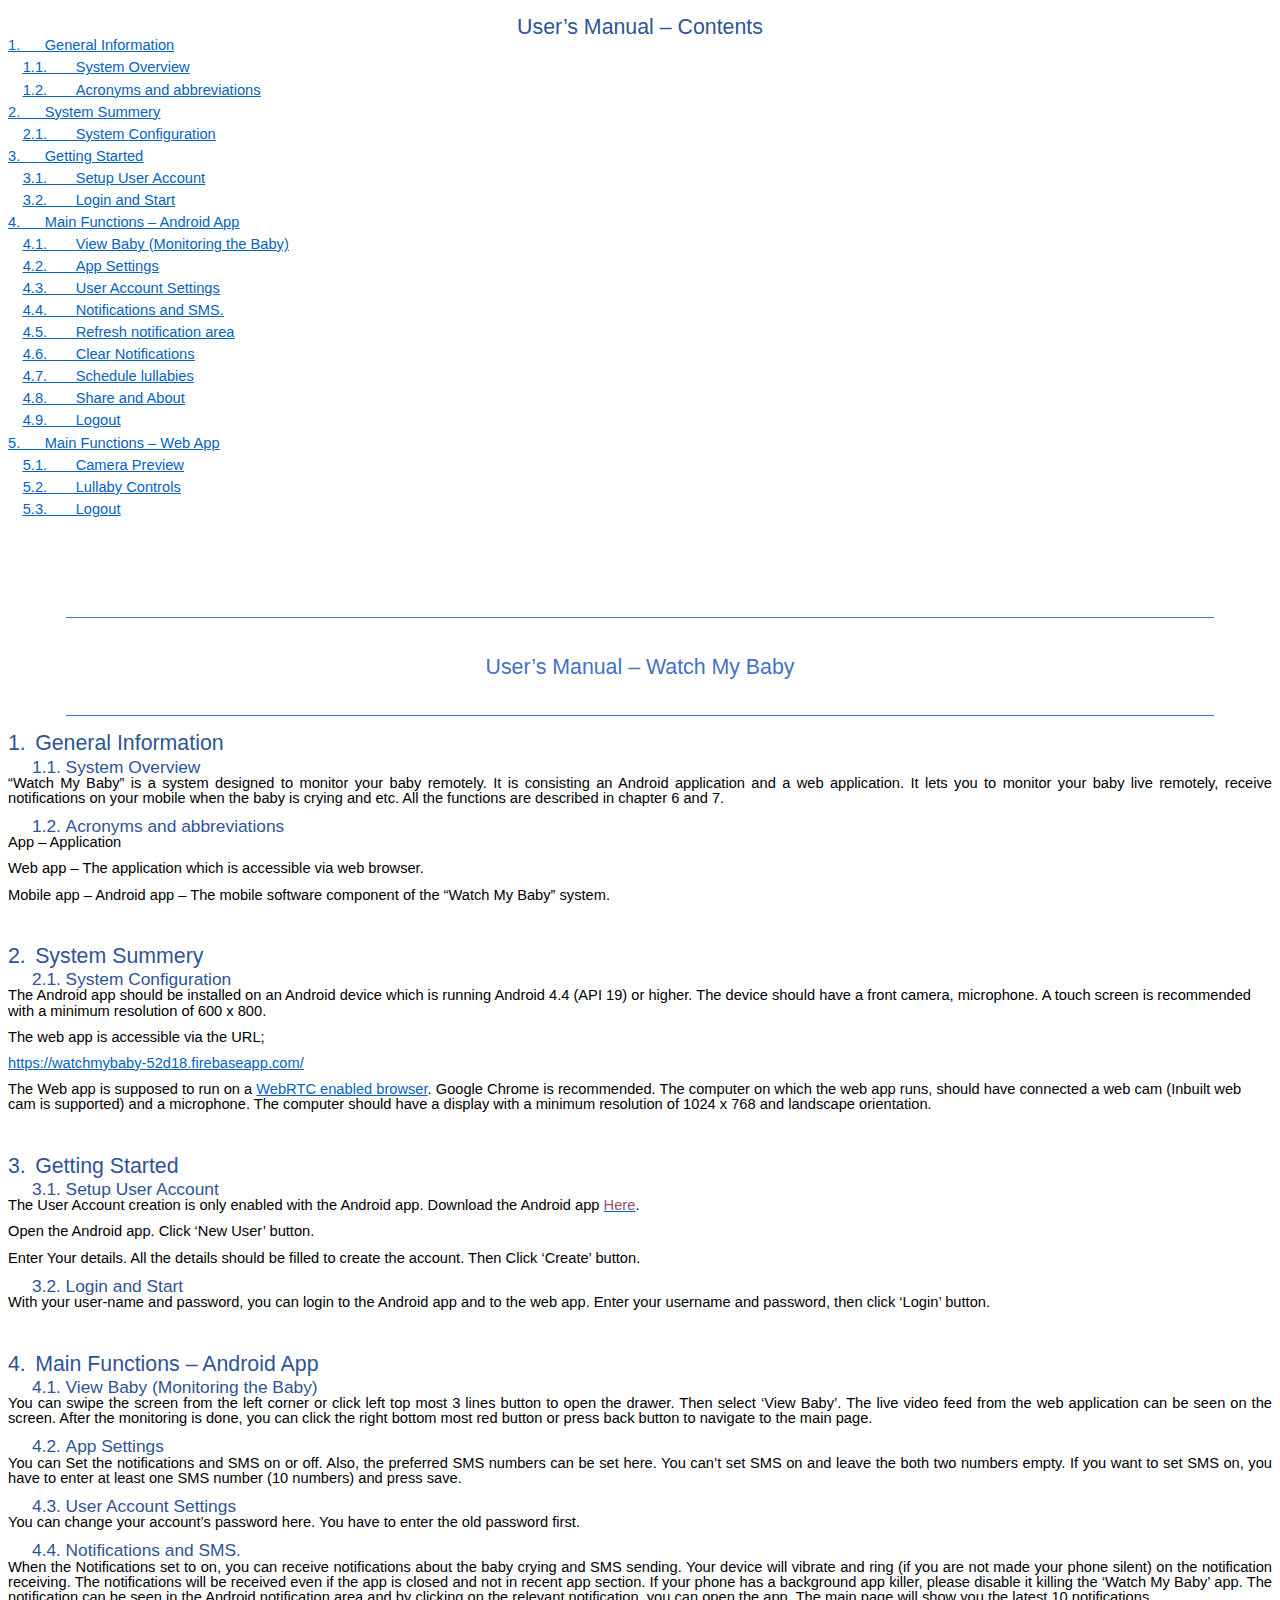
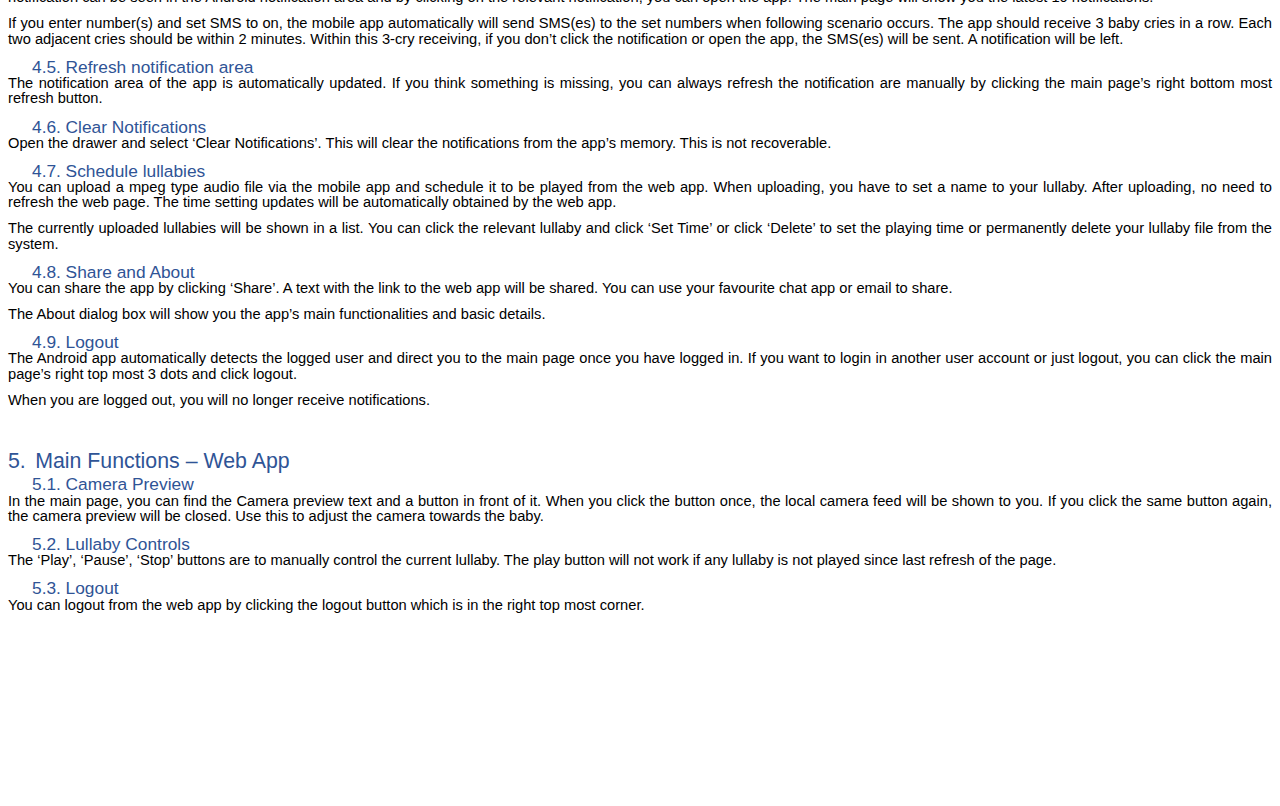
<file: user_manual.html>
<html xmlns:v="urn:schemas-microsoft-com:vml"
xmlns:o="urn:schemas-microsoft-com:office:office"
xmlns:w="urn:schemas-microsoft-com:office:word"
xmlns:m="http://schemas.microsoft.com/office/2004/12/omml"
xmlns="http://www.w3.org/TR/REC-html40">

<head>
<meta http-equiv=Content-Type content="text/html; charset=windows-1252">
<meta name=ProgId content=Word.Document>
<meta name=Generator content="Microsoft Word 15">
<meta name=Originator content="Microsoft Word 15">
<link rel=File-List href="user_manual_files/filelist.xml">
<title>User Manual</title>
<!--[if gte mso 9]><xml>
 <o:DocumentProperties>
  <o:Author>chathuranga siriwardhana</o:Author>
  <o:LastAuthor>chathuranga siriwardhana</o:LastAuthor>
  <o:Revision>5</o:Revision>
  <o:TotalTime>32</o:TotalTime>
  <o:LastPrinted>2018-04-08T15:12:00Z</o:LastPrinted>
  <o:Created>2018-04-08T14:53:00Z</o:Created>
  <o:LastSaved>2018-04-08T15:16:00Z</o:LastSaved>
  <o:Pages>1</o:Pages>
  <o:Words>1160</o:Words>
  <o:Characters>6618</o:Characters>
  <o:Lines>55</o:Lines>
  <o:Paragraphs>15</o:Paragraphs>
  <o:CharactersWithSpaces>7763</o:CharactersWithSpaces>
  <o:Version>16.00</o:Version>
 </o:DocumentProperties>
 <o:OfficeDocumentSettings>
  <o:AllowPNG/>
 </o:OfficeDocumentSettings>
</xml><![endif]-->
<link rel=themeData href="user_manual_files/themedata.thmx">
<link rel=colorSchemeMapping href="user_manual_files/colorschememapping.xml">
<!--[if gte mso 9]><xml>
 <w:WordDocument>
  <w:View>Print</w:View>
  <w:Zoom>120</w:Zoom>
  <w:SpellingState>Clean</w:SpellingState>
  <w:GrammarState>Clean</w:GrammarState>
  <w:TrackMoves>false</w:TrackMoves>
  <w:TrackFormatting/>
  <w:PunctuationKerning/>
  <w:ValidateAgainstSchemas/>
  <w:SaveIfXMLInvalid>false</w:SaveIfXMLInvalid>
  <w:IgnoreMixedContent>false</w:IgnoreMixedContent>
  <w:AlwaysShowPlaceholderText>false</w:AlwaysShowPlaceholderText>
  <w:DoNotPromoteQF/>
  <w:LidThemeOther>EN-GB</w:LidThemeOther>
  <w:LidThemeAsian>X-NONE</w:LidThemeAsian>
  <w:LidThemeComplexScript>X-NONE</w:LidThemeComplexScript>
  <w:Compatibility>
   <w:BreakWrappedTables/>
   <w:SnapToGridInCell/>
   <w:WrapTextWithPunct/>
   <w:UseAsianBreakRules/>
   <w:DontGrowAutofit/>
   <w:SplitPgBreakAndParaMark/>
   <w:EnableOpenTypeKerning/>
   <w:DontFlipMirrorIndents/>
   <w:OverrideTableStyleHps/>
  </w:Compatibility>
  <w:BrowserLevel>MicrosoftInternetExplorer4</w:BrowserLevel>
  <m:mathPr>
   <m:mathFont m:val="Cambria Math"/>
   <m:brkBin m:val="before"/>
   <m:brkBinSub m:val="&#45;-"/>
   <m:smallFrac m:val="off"/>
   <m:dispDef/>
   <m:lMargin m:val="0"/>
   <m:rMargin m:val="0"/>
   <m:defJc m:val="centerGroup"/>
   <m:wrapIndent m:val="1440"/>
   <m:intLim m:val="subSup"/>
   <m:naryLim m:val="undOvr"/>
  </m:mathPr></w:WordDocument>
</xml><![endif]--><!--[if gte mso 9]><xml>
 <w:LatentStyles DefLockedState="false" DefUnhideWhenUsed="false"
  DefSemiHidden="false" DefQFormat="false" DefPriority="99"
  LatentStyleCount="374">
  <w:LsdException Locked="false" Priority="0" QFormat="true" Name="Normal"/>
  <w:LsdException Locked="false" Priority="9" QFormat="true" Name="heading 1"/>
  <w:LsdException Locked="false" Priority="9" SemiHidden="true"
   UnhideWhenUsed="true" QFormat="true" Name="heading 2"/>
  <w:LsdException Locked="false" Priority="9" SemiHidden="true"
   UnhideWhenUsed="true" QFormat="true" Name="heading 3"/>
  <w:LsdException Locked="false" Priority="9" SemiHidden="true"
   UnhideWhenUsed="true" QFormat="true" Name="heading 4"/>
  <w:LsdException Locked="false" Priority="9" SemiHidden="true"
   UnhideWhenUsed="true" QFormat="true" Name="heading 5"/>
  <w:LsdException Locked="false" Priority="9" SemiHidden="true"
   UnhideWhenUsed="true" QFormat="true" Name="heading 6"/>
  <w:LsdException Locked="false" Priority="9" SemiHidden="true"
   UnhideWhenUsed="true" QFormat="true" Name="heading 7"/>
  <w:LsdException Locked="false" Priority="9" SemiHidden="true"
   UnhideWhenUsed="true" QFormat="true" Name="heading 8"/>
  <w:LsdException Locked="false" Priority="9" SemiHidden="true"
   UnhideWhenUsed="true" QFormat="true" Name="heading 9"/>
  <w:LsdException Locked="false" SemiHidden="true" UnhideWhenUsed="true"
   Name="index 1"/>
  <w:LsdException Locked="false" SemiHidden="true" UnhideWhenUsed="true"
   Name="index 2"/>
  <w:LsdException Locked="false" SemiHidden="true" UnhideWhenUsed="true"
   Name="index 3"/>
  <w:LsdException Locked="false" SemiHidden="true" UnhideWhenUsed="true"
   Name="index 4"/>
  <w:LsdException Locked="false" SemiHidden="true" UnhideWhenUsed="true"
   Name="index 5"/>
  <w:LsdException Locked="false" SemiHidden="true" UnhideWhenUsed="true"
   Name="index 6"/>
  <w:LsdException Locked="false" SemiHidden="true" UnhideWhenUsed="true"
   Name="index 7"/>
  <w:LsdException Locked="false" SemiHidden="true" UnhideWhenUsed="true"
   Name="index 8"/>
  <w:LsdException Locked="false" SemiHidden="true" UnhideWhenUsed="true"
   Name="index 9"/>
  <w:LsdException Locked="false" Priority="39" SemiHidden="true"
   UnhideWhenUsed="true" Name="toc 1"/>
  <w:LsdException Locked="false" Priority="39" SemiHidden="true"
   UnhideWhenUsed="true" Name="toc 2"/>
  <w:LsdException Locked="false" Priority="39" SemiHidden="true"
   UnhideWhenUsed="true" Name="toc 3"/>
  <w:LsdException Locked="false" Priority="39" SemiHidden="true"
   UnhideWhenUsed="true" Name="toc 4"/>
  <w:LsdException Locked="false" Priority="39" SemiHidden="true"
   UnhideWhenUsed="true" Name="toc 5"/>
  <w:LsdException Locked="false" Priority="39" SemiHidden="true"
   UnhideWhenUsed="true" Name="toc 6"/>
  <w:LsdException Locked="false" Priority="39" SemiHidden="true"
   UnhideWhenUsed="true" Name="toc 7"/>
  <w:LsdException Locked="false" Priority="39" SemiHidden="true"
   UnhideWhenUsed="true" Name="toc 8"/>
  <w:LsdException Locked="false" Priority="39" SemiHidden="true"
   UnhideWhenUsed="true" Name="toc 9"/>
  <w:LsdException Locked="false" SemiHidden="true" UnhideWhenUsed="true"
   Name="Normal Indent"/>
  <w:LsdException Locked="false" SemiHidden="true" UnhideWhenUsed="true"
   Name="footnote text"/>
  <w:LsdException Locked="false" SemiHidden="true" UnhideWhenUsed="true"
   Name="annotation text"/>
  <w:LsdException Locked="false" SemiHidden="true" UnhideWhenUsed="true"
   Name="header"/>
  <w:LsdException Locked="false" SemiHidden="true" UnhideWhenUsed="true"
   Name="footer"/>
  <w:LsdException Locked="false" SemiHidden="true" UnhideWhenUsed="true"
   Name="index heading"/>
  <w:LsdException Locked="false" Priority="35" SemiHidden="true"
   UnhideWhenUsed="true" QFormat="true" Name="caption"/>
  <w:LsdException Locked="false" SemiHidden="true" UnhideWhenUsed="true"
   Name="table of figures"/>
  <w:LsdException Locked="false" SemiHidden="true" UnhideWhenUsed="true"
   Name="envelope address"/>
  <w:LsdException Locked="false" SemiHidden="true" UnhideWhenUsed="true"
   Name="envelope return"/>
  <w:LsdException Locked="false" SemiHidden="true" UnhideWhenUsed="true"
   Name="footnote reference"/>
  <w:LsdException Locked="false" SemiHidden="true" UnhideWhenUsed="true"
   Name="annotation reference"/>
  <w:LsdException Locked="false" SemiHidden="true" UnhideWhenUsed="true"
   Name="line number"/>
  <w:LsdException Locked="false" SemiHidden="true" UnhideWhenUsed="true"
   Name="page number"/>
  <w:LsdException Locked="false" SemiHidden="true" UnhideWhenUsed="true"
   Name="endnote reference"/>
  <w:LsdException Locked="false" SemiHidden="true" UnhideWhenUsed="true"
   Name="endnote text"/>
  <w:LsdException Locked="false" SemiHidden="true" UnhideWhenUsed="true"
   Name="table of authorities"/>
  <w:LsdException Locked="false" SemiHidden="true" UnhideWhenUsed="true"
   Name="macro"/>
  <w:LsdException Locked="false" SemiHidden="true" UnhideWhenUsed="true"
   Name="toa heading"/>
  <w:LsdException Locked="false" SemiHidden="true" UnhideWhenUsed="true"
   Name="List"/>
  <w:LsdException Locked="false" SemiHidden="true" UnhideWhenUsed="true"
   Name="List Bullet"/>
  <w:LsdException Locked="false" SemiHidden="true" UnhideWhenUsed="true"
   Name="List Number"/>
  <w:LsdException Locked="false" SemiHidden="true" UnhideWhenUsed="true"
   Name="List 2"/>
  <w:LsdException Locked="false" SemiHidden="true" UnhideWhenUsed="true"
   Name="List 3"/>
  <w:LsdException Locked="false" SemiHidden="true" UnhideWhenUsed="true"
   Name="List 4"/>
  <w:LsdException Locked="false" SemiHidden="true" UnhideWhenUsed="true"
   Name="List 5"/>
  <w:LsdException Locked="false" SemiHidden="true" UnhideWhenUsed="true"
   Name="List Bullet 2"/>
  <w:LsdException Locked="false" SemiHidden="true" UnhideWhenUsed="true"
   Name="List Bullet 3"/>
  <w:LsdException Locked="false" SemiHidden="true" UnhideWhenUsed="true"
   Name="List Bullet 4"/>
  <w:LsdException Locked="false" SemiHidden="true" UnhideWhenUsed="true"
   Name="List Bullet 5"/>
  <w:LsdException Locked="false" SemiHidden="true" UnhideWhenUsed="true"
   Name="List Number 2"/>
  <w:LsdException Locked="false" SemiHidden="true" UnhideWhenUsed="true"
   Name="List Number 3"/>
  <w:LsdException Locked="false" SemiHidden="true" UnhideWhenUsed="true"
   Name="List Number 4"/>
  <w:LsdException Locked="false" SemiHidden="true" UnhideWhenUsed="true"
   Name="List Number 5"/>
  <w:LsdException Locked="false" Priority="10" QFormat="true" Name="Title"/>
  <w:LsdException Locked="false" SemiHidden="true" UnhideWhenUsed="true"
   Name="Closing"/>
  <w:LsdException Locked="false" SemiHidden="true" UnhideWhenUsed="true"
   Name="Signature"/>
  <w:LsdException Locked="false" Priority="1" SemiHidden="true"
   UnhideWhenUsed="true" Name="Default Paragraph Font"/>
  <w:LsdException Locked="false" SemiHidden="true" UnhideWhenUsed="true"
   Name="Body Text"/>
  <w:LsdException Locked="false" SemiHidden="true" UnhideWhenUsed="true"
   Name="Body Text Indent"/>
  <w:LsdException Locked="false" SemiHidden="true" UnhideWhenUsed="true"
   Name="List Continue"/>
  <w:LsdException Locked="false" SemiHidden="true" UnhideWhenUsed="true"
   Name="List Continue 2"/>
  <w:LsdException Locked="false" SemiHidden="true" UnhideWhenUsed="true"
   Name="List Continue 3"/>
  <w:LsdException Locked="false" SemiHidden="true" UnhideWhenUsed="true"
   Name="List Continue 4"/>
  <w:LsdException Locked="false" SemiHidden="true" UnhideWhenUsed="true"
   Name="List Continue 5"/>
  <w:LsdException Locked="false" SemiHidden="true" UnhideWhenUsed="true"
   Name="Message Header"/>
  <w:LsdException Locked="false" Priority="11" QFormat="true" Name="Subtitle"/>
  <w:LsdException Locked="false" SemiHidden="true" UnhideWhenUsed="true"
   Name="Salutation"/>
  <w:LsdException Locked="false" SemiHidden="true" UnhideWhenUsed="true"
   Name="Date"/>
  <w:LsdException Locked="false" SemiHidden="true" UnhideWhenUsed="true"
   Name="Body Text First Indent"/>
  <w:LsdException Locked="false" SemiHidden="true" UnhideWhenUsed="true"
   Name="Body Text First Indent 2"/>
  <w:LsdException Locked="false" SemiHidden="true" UnhideWhenUsed="true"
   Name="Note Heading"/>
  <w:LsdException Locked="false" SemiHidden="true" UnhideWhenUsed="true"
   Name="Body Text 2"/>
  <w:LsdException Locked="false" SemiHidden="true" UnhideWhenUsed="true"
   Name="Body Text 3"/>
  <w:LsdException Locked="false" SemiHidden="true" UnhideWhenUsed="true"
   Name="Body Text Indent 2"/>
  <w:LsdException Locked="false" SemiHidden="true" UnhideWhenUsed="true"
   Name="Body Text Indent 3"/>
  <w:LsdException Locked="false" SemiHidden="true" UnhideWhenUsed="true"
   Name="Block Text"/>
  <w:LsdException Locked="false" SemiHidden="true" UnhideWhenUsed="true"
   Name="Hyperlink"/>
  <w:LsdException Locked="false" SemiHidden="true" UnhideWhenUsed="true"
   Name="FollowedHyperlink"/>
  <w:LsdException Locked="false" Priority="22" QFormat="true" Name="Strong"/>
  <w:LsdException Locked="false" Priority="20" QFormat="true" Name="Emphasis"/>
  <w:LsdException Locked="false" SemiHidden="true" UnhideWhenUsed="true"
   Name="Document Map"/>
  <w:LsdException Locked="false" SemiHidden="true" UnhideWhenUsed="true"
   Name="Plain Text"/>
  <w:LsdException Locked="false" SemiHidden="true" UnhideWhenUsed="true"
   Name="E-mail Signature"/>
  <w:LsdException Locked="false" SemiHidden="true" UnhideWhenUsed="true"
   Name="HTML Top of Form"/>
  <w:LsdException Locked="false" SemiHidden="true" UnhideWhenUsed="true"
   Name="HTML Bottom of Form"/>
  <w:LsdException Locked="false" SemiHidden="true" UnhideWhenUsed="true"
   Name="Normal (Web)"/>
  <w:LsdException Locked="false" SemiHidden="true" UnhideWhenUsed="true"
   Name="HTML Acronym"/>
  <w:LsdException Locked="false" SemiHidden="true" UnhideWhenUsed="true"
   Name="HTML Address"/>
  <w:LsdException Locked="false" SemiHidden="true" UnhideWhenUsed="true"
   Name="HTML Cite"/>
  <w:LsdException Locked="false" SemiHidden="true" UnhideWhenUsed="true"
   Name="HTML Code"/>
  <w:LsdException Locked="false" SemiHidden="true" UnhideWhenUsed="true"
   Name="HTML Definition"/>
  <w:LsdException Locked="false" SemiHidden="true" UnhideWhenUsed="true"
   Name="HTML Keyboard"/>
  <w:LsdException Locked="false" SemiHidden="true" UnhideWhenUsed="true"
   Name="HTML Preformatted"/>
  <w:LsdException Locked="false" SemiHidden="true" UnhideWhenUsed="true"
   Name="HTML Sample"/>
  <w:LsdException Locked="false" SemiHidden="true" UnhideWhenUsed="true"
   Name="HTML Typewriter"/>
  <w:LsdException Locked="false" SemiHidden="true" UnhideWhenUsed="true"
   Name="HTML Variable"/>
  <w:LsdException Locked="false" SemiHidden="true" UnhideWhenUsed="true"
   Name="Normal Table"/>
  <w:LsdException Locked="false" SemiHidden="true" UnhideWhenUsed="true"
   Name="annotation subject"/>
  <w:LsdException Locked="false" SemiHidden="true" UnhideWhenUsed="true"
   Name="No List"/>
  <w:LsdException Locked="false" SemiHidden="true" UnhideWhenUsed="true"
   Name="Outline List 1"/>
  <w:LsdException Locked="false" SemiHidden="true" UnhideWhenUsed="true"
   Name="Outline List 2"/>
  <w:LsdException Locked="false" SemiHidden="true" UnhideWhenUsed="true"
   Name="Outline List 3"/>
  <w:LsdException Locked="false" SemiHidden="true" UnhideWhenUsed="true"
   Name="Table Simple 1"/>
  <w:LsdException Locked="false" SemiHidden="true" UnhideWhenUsed="true"
   Name="Table Simple 2"/>
  <w:LsdException Locked="false" SemiHidden="true" UnhideWhenUsed="true"
   Name="Table Simple 3"/>
  <w:LsdException Locked="false" SemiHidden="true" UnhideWhenUsed="true"
   Name="Table Classic 1"/>
  <w:LsdException Locked="false" SemiHidden="true" UnhideWhenUsed="true"
   Name="Table Classic 2"/>
  <w:LsdException Locked="false" SemiHidden="true" UnhideWhenUsed="true"
   Name="Table Classic 3"/>
  <w:LsdException Locked="false" SemiHidden="true" UnhideWhenUsed="true"
   Name="Table Classic 4"/>
  <w:LsdException Locked="false" SemiHidden="true" UnhideWhenUsed="true"
   Name="Table Colorful 1"/>
  <w:LsdException Locked="false" SemiHidden="true" UnhideWhenUsed="true"
   Name="Table Colorful 2"/>
  <w:LsdException Locked="false" SemiHidden="true" UnhideWhenUsed="true"
   Name="Table Colorful 3"/>
  <w:LsdException Locked="false" SemiHidden="true" UnhideWhenUsed="true"
   Name="Table Columns 1"/>
  <w:LsdException Locked="false" SemiHidden="true" UnhideWhenUsed="true"
   Name="Table Columns 2"/>
  <w:LsdException Locked="false" SemiHidden="true" UnhideWhenUsed="true"
   Name="Table Columns 3"/>
  <w:LsdException Locked="false" SemiHidden="true" UnhideWhenUsed="true"
   Name="Table Columns 4"/>
  <w:LsdException Locked="false" SemiHidden="true" UnhideWhenUsed="true"
   Name="Table Columns 5"/>
  <w:LsdException Locked="false" SemiHidden="true" UnhideWhenUsed="true"
   Name="Table Grid 1"/>
  <w:LsdException Locked="false" SemiHidden="true" UnhideWhenUsed="true"
   Name="Table Grid 2"/>
  <w:LsdException Locked="false" SemiHidden="true" UnhideWhenUsed="true"
   Name="Table Grid 3"/>
  <w:LsdException Locked="false" SemiHidden="true" UnhideWhenUsed="true"
   Name="Table Grid 4"/>
  <w:LsdException Locked="false" SemiHidden="true" UnhideWhenUsed="true"
   Name="Table Grid 5"/>
  <w:LsdException Locked="false" SemiHidden="true" UnhideWhenUsed="true"
   Name="Table Grid 6"/>
  <w:LsdException Locked="false" SemiHidden="true" UnhideWhenUsed="true"
   Name="Table Grid 7"/>
  <w:LsdException Locked="false" SemiHidden="true" UnhideWhenUsed="true"
   Name="Table Grid 8"/>
  <w:LsdException Locked="false" SemiHidden="true" UnhideWhenUsed="true"
   Name="Table List 1"/>
  <w:LsdException Locked="false" SemiHidden="true" UnhideWhenUsed="true"
   Name="Table List 2"/>
  <w:LsdException Locked="false" SemiHidden="true" UnhideWhenUsed="true"
   Name="Table List 3"/>
  <w:LsdException Locked="false" SemiHidden="true" UnhideWhenUsed="true"
   Name="Table List 4"/>
  <w:LsdException Locked="false" SemiHidden="true" UnhideWhenUsed="true"
   Name="Table List 5"/>
  <w:LsdException Locked="false" SemiHidden="true" UnhideWhenUsed="true"
   Name="Table List 6"/>
  <w:LsdException Locked="false" SemiHidden="true" UnhideWhenUsed="true"
   Name="Table List 7"/>
  <w:LsdException Locked="false" SemiHidden="true" UnhideWhenUsed="true"
   Name="Table List 8"/>
  <w:LsdException Locked="false" SemiHidden="true" UnhideWhenUsed="true"
   Name="Table 3D effects 1"/>
  <w:LsdException Locked="false" SemiHidden="true" UnhideWhenUsed="true"
   Name="Table 3D effects 2"/>
  <w:LsdException Locked="false" SemiHidden="true" UnhideWhenUsed="true"
   Name="Table 3D effects 3"/>
  <w:LsdException Locked="false" SemiHidden="true" UnhideWhenUsed="true"
   Name="Table Contemporary"/>
  <w:LsdException Locked="false" SemiHidden="true" UnhideWhenUsed="true"
   Name="Table Elegant"/>
  <w:LsdException Locked="false" SemiHidden="true" UnhideWhenUsed="true"
   Name="Table Professional"/>
  <w:LsdException Locked="false" SemiHidden="true" UnhideWhenUsed="true"
   Name="Table Subtle 1"/>
  <w:LsdException Locked="false" SemiHidden="true" UnhideWhenUsed="true"
   Name="Table Subtle 2"/>
  <w:LsdException Locked="false" SemiHidden="true" UnhideWhenUsed="true"
   Name="Table Web 1"/>
  <w:LsdException Locked="false" SemiHidden="true" UnhideWhenUsed="true"
   Name="Table Web 2"/>
  <w:LsdException Locked="false" SemiHidden="true" UnhideWhenUsed="true"
   Name="Table Web 3"/>
  <w:LsdException Locked="false" SemiHidden="true" UnhideWhenUsed="true"
   Name="Balloon Text"/>
  <w:LsdException Locked="false" Priority="39" Name="Table Grid"/>
  <w:LsdException Locked="false" SemiHidden="true" UnhideWhenUsed="true"
   Name="Table Theme"/>
  <w:LsdException Locked="false" SemiHidden="true" Name="Placeholder Text"/>
  <w:LsdException Locked="false" Priority="1" QFormat="true" Name="No Spacing"/>
  <w:LsdException Locked="false" Priority="60" Name="Light Shading"/>
  <w:LsdException Locked="false" Priority="61" Name="Light List"/>
  <w:LsdException Locked="false" Priority="62" Name="Light Grid"/>
  <w:LsdException Locked="false" Priority="63" Name="Medium Shading 1"/>
  <w:LsdException Locked="false" Priority="64" Name="Medium Shading 2"/>
  <w:LsdException Locked="false" Priority="65" Name="Medium List 1"/>
  <w:LsdException Locked="false" Priority="66" Name="Medium List 2"/>
  <w:LsdException Locked="false" Priority="67" Name="Medium Grid 1"/>
  <w:LsdException Locked="false" Priority="68" Name="Medium Grid 2"/>
  <w:LsdException Locked="false" Priority="69" Name="Medium Grid 3"/>
  <w:LsdException Locked="false" Priority="70" Name="Dark List"/>
  <w:LsdException Locked="false" Priority="71" Name="Colorful Shading"/>
  <w:LsdException Locked="false" Priority="72" Name="Colorful List"/>
  <w:LsdException Locked="false" Priority="73" Name="Colorful Grid"/>
  <w:LsdException Locked="false" Priority="60" Name="Light Shading Accent 1"/>
  <w:LsdException Locked="false" Priority="61" Name="Light List Accent 1"/>
  <w:LsdException Locked="false" Priority="62" Name="Light Grid Accent 1"/>
  <w:LsdException Locked="false" Priority="63" Name="Medium Shading 1 Accent 1"/>
  <w:LsdException Locked="false" Priority="64" Name="Medium Shading 2 Accent 1"/>
  <w:LsdException Locked="false" Priority="65" Name="Medium List 1 Accent 1"/>
  <w:LsdException Locked="false" SemiHidden="true" Name="Revision"/>
  <w:LsdException Locked="false" Priority="34" QFormat="true"
   Name="List Paragraph"/>
  <w:LsdException Locked="false" Priority="29" QFormat="true" Name="Quote"/>
  <w:LsdException Locked="false" Priority="30" QFormat="true"
   Name="Intense Quote"/>
  <w:LsdException Locked="false" Priority="66" Name="Medium List 2 Accent 1"/>
  <w:LsdException Locked="false" Priority="67" Name="Medium Grid 1 Accent 1"/>
  <w:LsdException Locked="false" Priority="68" Name="Medium Grid 2 Accent 1"/>
  <w:LsdException Locked="false" Priority="69" Name="Medium Grid 3 Accent 1"/>
  <w:LsdException Locked="false" Priority="70" Name="Dark List Accent 1"/>
  <w:LsdException Locked="false" Priority="71" Name="Colorful Shading Accent 1"/>
  <w:LsdException Locked="false" Priority="72" Name="Colorful List Accent 1"/>
  <w:LsdException Locked="false" Priority="73" Name="Colorful Grid Accent 1"/>
  <w:LsdException Locked="false" Priority="60" Name="Light Shading Accent 2"/>
  <w:LsdException Locked="false" Priority="61" Name="Light List Accent 2"/>
  <w:LsdException Locked="false" Priority="62" Name="Light Grid Accent 2"/>
  <w:LsdException Locked="false" Priority="63" Name="Medium Shading 1 Accent 2"/>
  <w:LsdException Locked="false" Priority="64" Name="Medium Shading 2 Accent 2"/>
  <w:LsdException Locked="false" Priority="65" Name="Medium List 1 Accent 2"/>
  <w:LsdException Locked="false" Priority="66" Name="Medium List 2 Accent 2"/>
  <w:LsdException Locked="false" Priority="67" Name="Medium Grid 1 Accent 2"/>
  <w:LsdException Locked="false" Priority="68" Name="Medium Grid 2 Accent 2"/>
  <w:LsdException Locked="false" Priority="69" Name="Medium Grid 3 Accent 2"/>
  <w:LsdException Locked="false" Priority="70" Name="Dark List Accent 2"/>
  <w:LsdException Locked="false" Priority="71" Name="Colorful Shading Accent 2"/>
  <w:LsdException Locked="false" Priority="72" Name="Colorful List Accent 2"/>
  <w:LsdException Locked="false" Priority="73" Name="Colorful Grid Accent 2"/>
  <w:LsdException Locked="false" Priority="60" Name="Light Shading Accent 3"/>
  <w:LsdException Locked="false" Priority="61" Name="Light List Accent 3"/>
  <w:LsdException Locked="false" Priority="62" Name="Light Grid Accent 3"/>
  <w:LsdException Locked="false" Priority="63" Name="Medium Shading 1 Accent 3"/>
  <w:LsdException Locked="false" Priority="64" Name="Medium Shading 2 Accent 3"/>
  <w:LsdException Locked="false" Priority="65" Name="Medium List 1 Accent 3"/>
  <w:LsdException Locked="false" Priority="66" Name="Medium List 2 Accent 3"/>
  <w:LsdException Locked="false" Priority="67" Name="Medium Grid 1 Accent 3"/>
  <w:LsdException Locked="false" Priority="68" Name="Medium Grid 2 Accent 3"/>
  <w:LsdException Locked="false" Priority="69" Name="Medium Grid 3 Accent 3"/>
  <w:LsdException Locked="false" Priority="70" Name="Dark List Accent 3"/>
  <w:LsdException Locked="false" Priority="71" Name="Colorful Shading Accent 3"/>
  <w:LsdException Locked="false" Priority="72" Name="Colorful List Accent 3"/>
  <w:LsdException Locked="false" Priority="73" Name="Colorful Grid Accent 3"/>
  <w:LsdException Locked="false" Priority="60" Name="Light Shading Accent 4"/>
  <w:LsdException Locked="false" Priority="61" Name="Light List Accent 4"/>
  <w:LsdException Locked="false" Priority="62" Name="Light Grid Accent 4"/>
  <w:LsdException Locked="false" Priority="63" Name="Medium Shading 1 Accent 4"/>
  <w:LsdException Locked="false" Priority="64" Name="Medium Shading 2 Accent 4"/>
  <w:LsdException Locked="false" Priority="65" Name="Medium List 1 Accent 4"/>
  <w:LsdException Locked="false" Priority="66" Name="Medium List 2 Accent 4"/>
  <w:LsdException Locked="false" Priority="67" Name="Medium Grid 1 Accent 4"/>
  <w:LsdException Locked="false" Priority="68" Name="Medium Grid 2 Accent 4"/>
  <w:LsdException Locked="false" Priority="69" Name="Medium Grid 3 Accent 4"/>
  <w:LsdException Locked="false" Priority="70" Name="Dark List Accent 4"/>
  <w:LsdException Locked="false" Priority="71" Name="Colorful Shading Accent 4"/>
  <w:LsdException Locked="false" Priority="72" Name="Colorful List Accent 4"/>
  <w:LsdException Locked="false" Priority="73" Name="Colorful Grid Accent 4"/>
  <w:LsdException Locked="false" Priority="60" Name="Light Shading Accent 5"/>
  <w:LsdException Locked="false" Priority="61" Name="Light List Accent 5"/>
  <w:LsdException Locked="false" Priority="62" Name="Light Grid Accent 5"/>
  <w:LsdException Locked="false" Priority="63" Name="Medium Shading 1 Accent 5"/>
  <w:LsdException Locked="false" Priority="64" Name="Medium Shading 2 Accent 5"/>
  <w:LsdException Locked="false" Priority="65" Name="Medium List 1 Accent 5"/>
  <w:LsdException Locked="false" Priority="66" Name="Medium List 2 Accent 5"/>
  <w:LsdException Locked="false" Priority="67" Name="Medium Grid 1 Accent 5"/>
  <w:LsdException Locked="false" Priority="68" Name="Medium Grid 2 Accent 5"/>
  <w:LsdException Locked="false" Priority="69" Name="Medium Grid 3 Accent 5"/>
  <w:LsdException Locked="false" Priority="70" Name="Dark List Accent 5"/>
  <w:LsdException Locked="false" Priority="71" Name="Colorful Shading Accent 5"/>
  <w:LsdException Locked="false" Priority="72" Name="Colorful List Accent 5"/>
  <w:LsdException Locked="false" Priority="73" Name="Colorful Grid Accent 5"/>
  <w:LsdException Locked="false" Priority="60" Name="Light Shading Accent 6"/>
  <w:LsdException Locked="false" Priority="61" Name="Light List Accent 6"/>
  <w:LsdException Locked="false" Priority="62" Name="Light Grid Accent 6"/>
  <w:LsdException Locked="false" Priority="63" Name="Medium Shading 1 Accent 6"/>
  <w:LsdException Locked="false" Priority="64" Name="Medium Shading 2 Accent 6"/>
  <w:LsdException Locked="false" Priority="65" Name="Medium List 1 Accent 6"/>
  <w:LsdException Locked="false" Priority="66" Name="Medium List 2 Accent 6"/>
  <w:LsdException Locked="false" Priority="67" Name="Medium Grid 1 Accent 6"/>
  <w:LsdException Locked="false" Priority="68" Name="Medium Grid 2 Accent 6"/>
  <w:LsdException Locked="false" Priority="69" Name="Medium Grid 3 Accent 6"/>
  <w:LsdException Locked="false" Priority="70" Name="Dark List Accent 6"/>
  <w:LsdException Locked="false" Priority="71" Name="Colorful Shading Accent 6"/>
  <w:LsdException Locked="false" Priority="72" Name="Colorful List Accent 6"/>
  <w:LsdException Locked="false" Priority="73" Name="Colorful Grid Accent 6"/>
  <w:LsdException Locked="false" Priority="19" QFormat="true"
   Name="Subtle Emphasis"/>
  <w:LsdException Locked="false" Priority="21" QFormat="true"
   Name="Intense Emphasis"/>
  <w:LsdException Locked="false" Priority="31" QFormat="true"
   Name="Subtle Reference"/>
  <w:LsdException Locked="false" Priority="32" QFormat="true"
   Name="Intense Reference"/>
  <w:LsdException Locked="false" Priority="33" QFormat="true" Name="Book Title"/>
  <w:LsdException Locked="false" Priority="37" SemiHidden="true"
   UnhideWhenUsed="true" Name="Bibliography"/>
  <w:LsdException Locked="false" Priority="39" SemiHidden="true"
   UnhideWhenUsed="true" QFormat="true" Name="TOC Heading"/>
  <w:LsdException Locked="false" Priority="41" Name="Plain Table 1"/>
  <w:LsdException Locked="false" Priority="42" Name="Plain Table 2"/>
  <w:LsdException Locked="false" Priority="43" Name="Plain Table 3"/>
  <w:LsdException Locked="false" Priority="44" Name="Plain Table 4"/>
  <w:LsdException Locked="false" Priority="45" Name="Plain Table 5"/>
  <w:LsdException Locked="false" Priority="40" Name="Grid Table Light"/>
  <w:LsdException Locked="false" Priority="46" Name="Grid Table 1 Light"/>
  <w:LsdException Locked="false" Priority="47" Name="Grid Table 2"/>
  <w:LsdException Locked="false" Priority="48" Name="Grid Table 3"/>
  <w:LsdException Locked="false" Priority="49" Name="Grid Table 4"/>
  <w:LsdException Locked="false" Priority="50" Name="Grid Table 5 Dark"/>
  <w:LsdException Locked="false" Priority="51" Name="Grid Table 6 Colorful"/>
  <w:LsdException Locked="false" Priority="52" Name="Grid Table 7 Colorful"/>
  <w:LsdException Locked="false" Priority="46"
   Name="Grid Table 1 Light Accent 1"/>
  <w:LsdException Locked="false" Priority="47" Name="Grid Table 2 Accent 1"/>
  <w:LsdException Locked="false" Priority="48" Name="Grid Table 3 Accent 1"/>
  <w:LsdException Locked="false" Priority="49" Name="Grid Table 4 Accent 1"/>
  <w:LsdException Locked="false" Priority="50" Name="Grid Table 5 Dark Accent 1"/>
  <w:LsdException Locked="false" Priority="51"
   Name="Grid Table 6 Colorful Accent 1"/>
  <w:LsdException Locked="false" Priority="52"
   Name="Grid Table 7 Colorful Accent 1"/>
  <w:LsdException Locked="false" Priority="46"
   Name="Grid Table 1 Light Accent 2"/>
  <w:LsdException Locked="false" Priority="47" Name="Grid Table 2 Accent 2"/>
  <w:LsdException Locked="false" Priority="48" Name="Grid Table 3 Accent 2"/>
  <w:LsdException Locked="false" Priority="49" Name="Grid Table 4 Accent 2"/>
  <w:LsdException Locked="false" Priority="50" Name="Grid Table 5 Dark Accent 2"/>
  <w:LsdException Locked="false" Priority="51"
   Name="Grid Table 6 Colorful Accent 2"/>
  <w:LsdException Locked="false" Priority="52"
   Name="Grid Table 7 Colorful Accent 2"/>
  <w:LsdException Locked="false" Priority="46"
   Name="Grid Table 1 Light Accent 3"/>
  <w:LsdException Locked="false" Priority="47" Name="Grid Table 2 Accent 3"/>
  <w:LsdException Locked="false" Priority="48" Name="Grid Table 3 Accent 3"/>
  <w:LsdException Locked="false" Priority="49" Name="Grid Table 4 Accent 3"/>
  <w:LsdException Locked="false" Priority="50" Name="Grid Table 5 Dark Accent 3"/>
  <w:LsdException Locked="false" Priority="51"
   Name="Grid Table 6 Colorful Accent 3"/>
  <w:LsdException Locked="false" Priority="52"
   Name="Grid Table 7 Colorful Accent 3"/>
  <w:LsdException Locked="false" Priority="46"
   Name="Grid Table 1 Light Accent 4"/>
  <w:LsdException Locked="false" Priority="47" Name="Grid Table 2 Accent 4"/>
  <w:LsdException Locked="false" Priority="48" Name="Grid Table 3 Accent 4"/>
  <w:LsdException Locked="false" Priority="49" Name="Grid Table 4 Accent 4"/>
  <w:LsdException Locked="false" Priority="50" Name="Grid Table 5 Dark Accent 4"/>
  <w:LsdException Locked="false" Priority="51"
   Name="Grid Table 6 Colorful Accent 4"/>
  <w:LsdException Locked="false" Priority="52"
   Name="Grid Table 7 Colorful Accent 4"/>
  <w:LsdException Locked="false" Priority="46"
   Name="Grid Table 1 Light Accent 5"/>
  <w:LsdException Locked="false" Priority="47" Name="Grid Table 2 Accent 5"/>
  <w:LsdException Locked="false" Priority="48" Name="Grid Table 3 Accent 5"/>
  <w:LsdException Locked="false" Priority="49" Name="Grid Table 4 Accent 5"/>
  <w:LsdException Locked="false" Priority="50" Name="Grid Table 5 Dark Accent 5"/>
  <w:LsdException Locked="false" Priority="51"
   Name="Grid Table 6 Colorful Accent 5"/>
  <w:LsdException Locked="false" Priority="52"
   Name="Grid Table 7 Colorful Accent 5"/>
  <w:LsdException Locked="false" Priority="46"
   Name="Grid Table 1 Light Accent 6"/>
  <w:LsdException Locked="false" Priority="47" Name="Grid Table 2 Accent 6"/>
  <w:LsdException Locked="false" Priority="48" Name="Grid Table 3 Accent 6"/>
  <w:LsdException Locked="false" Priority="49" Name="Grid Table 4 Accent 6"/>
  <w:LsdException Locked="false" Priority="50" Name="Grid Table 5 Dark Accent 6"/>
  <w:LsdException Locked="false" Priority="51"
   Name="Grid Table 6 Colorful Accent 6"/>
  <w:LsdException Locked="false" Priority="52"
   Name="Grid Table 7 Colorful Accent 6"/>
  <w:LsdException Locked="false" Priority="46" Name="List Table 1 Light"/>
  <w:LsdException Locked="false" Priority="47" Name="List Table 2"/>
  <w:LsdException Locked="false" Priority="48" Name="List Table 3"/>
  <w:LsdException Locked="false" Priority="49" Name="List Table 4"/>
  <w:LsdException Locked="false" Priority="50" Name="List Table 5 Dark"/>
  <w:LsdException Locked="false" Priority="51" Name="List Table 6 Colorful"/>
  <w:LsdException Locked="false" Priority="52" Name="List Table 7 Colorful"/>
  <w:LsdException Locked="false" Priority="46"
   Name="List Table 1 Light Accent 1"/>
  <w:LsdException Locked="false" Priority="47" Name="List Table 2 Accent 1"/>
  <w:LsdException Locked="false" Priority="48" Name="List Table 3 Accent 1"/>
  <w:LsdException Locked="false" Priority="49" Name="List Table 4 Accent 1"/>
  <w:LsdException Locked="false" Priority="50" Name="List Table 5 Dark Accent 1"/>
  <w:LsdException Locked="false" Priority="51"
   Name="List Table 6 Colorful Accent 1"/>
  <w:LsdException Locked="false" Priority="52"
   Name="List Table 7 Colorful Accent 1"/>
  <w:LsdException Locked="false" Priority="46"
   Name="List Table 1 Light Accent 2"/>
  <w:LsdException Locked="false" Priority="47" Name="List Table 2 Accent 2"/>
  <w:LsdException Locked="false" Priority="48" Name="List Table 3 Accent 2"/>
  <w:LsdException Locked="false" Priority="49" Name="List Table 4 Accent 2"/>
  <w:LsdException Locked="false" Priority="50" Name="List Table 5 Dark Accent 2"/>
  <w:LsdException Locked="false" Priority="51"
   Name="List Table 6 Colorful Accent 2"/>
  <w:LsdException Locked="false" Priority="52"
   Name="List Table 7 Colorful Accent 2"/>
  <w:LsdException Locked="false" Priority="46"
   Name="List Table 1 Light Accent 3"/>
  <w:LsdException Locked="false" Priority="47" Name="List Table 2 Accent 3"/>
  <w:LsdException Locked="false" Priority="48" Name="List Table 3 Accent 3"/>
  <w:LsdException Locked="false" Priority="49" Name="List Table 4 Accent 3"/>
  <w:LsdException Locked="false" Priority="50" Name="List Table 5 Dark Accent 3"/>
  <w:LsdException Locked="false" Priority="51"
   Name="List Table 6 Colorful Accent 3"/>
  <w:LsdException Locked="false" Priority="52"
   Name="List Table 7 Colorful Accent 3"/>
  <w:LsdException Locked="false" Priority="46"
   Name="List Table 1 Light Accent 4"/>
  <w:LsdException Locked="false" Priority="47" Name="List Table 2 Accent 4"/>
  <w:LsdException Locked="false" Priority="48" Name="List Table 3 Accent 4"/>
  <w:LsdException Locked="false" Priority="49" Name="List Table 4 Accent 4"/>
  <w:LsdException Locked="false" Priority="50" Name="List Table 5 Dark Accent 4"/>
  <w:LsdException Locked="false" Priority="51"
   Name="List Table 6 Colorful Accent 4"/>
  <w:LsdException Locked="false" Priority="52"
   Name="List Table 7 Colorful Accent 4"/>
  <w:LsdException Locked="false" Priority="46"
   Name="List Table 1 Light Accent 5"/>
  <w:LsdException Locked="false" Priority="47" Name="List Table 2 Accent 5"/>
  <w:LsdException Locked="false" Priority="48" Name="List Table 3 Accent 5"/>
  <w:LsdException Locked="false" Priority="49" Name="List Table 4 Accent 5"/>
  <w:LsdException Locked="false" Priority="50" Name="List Table 5 Dark Accent 5"/>
  <w:LsdException Locked="false" Priority="51"
   Name="List Table 6 Colorful Accent 5"/>
  <w:LsdException Locked="false" Priority="52"
   Name="List Table 7 Colorful Accent 5"/>
  <w:LsdException Locked="false" Priority="46"
   Name="List Table 1 Light Accent 6"/>
  <w:LsdException Locked="false" Priority="47" Name="List Table 2 Accent 6"/>
  <w:LsdException Locked="false" Priority="48" Name="List Table 3 Accent 6"/>
  <w:LsdException Locked="false" Priority="49" Name="List Table 4 Accent 6"/>
  <w:LsdException Locked="false" Priority="50" Name="List Table 5 Dark Accent 6"/>
  <w:LsdException Locked="false" Priority="51"
   Name="List Table 6 Colorful Accent 6"/>
  <w:LsdException Locked="false" Priority="52"
   Name="List Table 7 Colorful Accent 6"/>
  <w:LsdException Locked="false" SemiHidden="true" UnhideWhenUsed="true"
   Name="Mention"/>
  <w:LsdException Locked="false" SemiHidden="true" UnhideWhenUsed="true"
   Name="Smart Hyperlink"/>
  <w:LsdException Locked="false" SemiHidden="true" UnhideWhenUsed="true"
   Name="Hashtag"/>
 </w:LatentStyles>
</xml><![endif]-->
<style>
<!--
 /* Font Definitions */
 @font-face
	{font-family:"Cambria Math";
	panose-1:2 4 5 3 5 4 6 3 2 4;
	mso-font-charset:1;
	mso-generic-font-family:roman;
	mso-font-pitch:variable;
	mso-font-signature:0 0 0 0 0 0;}
@font-face
	{font-family:Calibri;
	panose-1:2 15 5 2 2 2 4 3 2 4;
	mso-font-charset:0;
	mso-generic-font-family:swiss;
	mso-font-pitch:variable;
	mso-font-signature:-536859905 -1073732485 9 0 511 0;}
@font-face
	{font-family:"Calibri Light";
	panose-1:2 15 3 2 2 2 4 3 2 4;
	mso-font-charset:0;
	mso-generic-font-family:swiss;
	mso-font-pitch:variable;
	mso-font-signature:-536859905 -1073732485 9 0 511 0;}
 /* Style Definitions */
 p.MsoNormal, li.MsoNormal, div.MsoNormal
	{mso-style-unhide:no;
	mso-style-qformat:yes;
	mso-style-parent:"";
	margin-top:0in;
	margin-right:0in;
	margin-bottom:8.0pt;
	margin-left:0in;
	line-height:105%;
	mso-pagination:widow-orphan;
	font-size:11.0pt;
	font-family:"Calibri",sans-serif;
	mso-ascii-font-family:Calibri;
	mso-ascii-theme-font:minor-latin;
	mso-fareast-font-family:Calibri;
	mso-fareast-theme-font:minor-latin;
	mso-hansi-font-family:Calibri;
	mso-hansi-theme-font:minor-latin;
	mso-bidi-font-family:"Times New Roman";
	mso-bidi-theme-font:minor-bidi;
	mso-ansi-language:EN-GB;}
h1
	{mso-style-priority:9;
	mso-style-unhide:no;
	mso-style-qformat:yes;
	mso-style-link:"Heading 1 Char";
	mso-style-next:Normal;
	margin-top:12.0pt;
	margin-right:0in;
	margin-bottom:0in;
	margin-left:0in;
	margin-bottom:.0001pt;
	line-height:105%;
	mso-pagination:widow-orphan lines-together;
	page-break-after:avoid;
	mso-outline-level:1;
	font-size:16.0pt;
	font-family:"Calibri Light",sans-serif;
	mso-ascii-font-family:"Calibri Light";
	mso-ascii-theme-font:major-latin;
	mso-fareast-font-family:"Times New Roman";
	mso-fareast-theme-font:major-fareast;
	mso-hansi-font-family:"Calibri Light";
	mso-hansi-theme-font:major-latin;
	mso-bidi-font-family:"Times New Roman";
	mso-bidi-theme-font:major-bidi;
	color:#2F5496;
	mso-themecolor:accent1;
	mso-themeshade:191;
	mso-font-kerning:0pt;
	mso-ansi-language:EN-GB;
	font-weight:normal;}
h2
	{mso-style-noshow:yes;
	mso-style-priority:9;
	mso-style-qformat:yes;
	mso-style-link:"Heading 2 Char";
	mso-style-next:Normal;
	margin-top:2.0pt;
	margin-right:0in;
	margin-bottom:0in;
	margin-left:0in;
	margin-bottom:.0001pt;
	line-height:105%;
	mso-pagination:widow-orphan lines-together;
	page-break-after:avoid;
	mso-outline-level:2;
	font-size:13.0pt;
	font-family:"Calibri Light",sans-serif;
	mso-ascii-font-family:"Calibri Light";
	mso-ascii-theme-font:major-latin;
	mso-fareast-font-family:"Times New Roman";
	mso-fareast-theme-font:major-fareast;
	mso-hansi-font-family:"Calibri Light";
	mso-hansi-theme-font:major-latin;
	mso-bidi-font-family:"Times New Roman";
	mso-bidi-theme-font:major-bidi;
	color:#2F5496;
	mso-themecolor:accent1;
	mso-themeshade:191;
	mso-ansi-language:EN-GB;
	font-weight:normal;}
p.MsoToc1, li.MsoToc1, div.MsoToc1
	{mso-style-update:auto;
	mso-style-noshow:yes;
	mso-style-priority:39;
	mso-style-next:Normal;
	margin-top:0in;
	margin-right:0in;
	margin-bottom:5.0pt;
	margin-left:0in;
	line-height:105%;
	mso-pagination:widow-orphan;
	font-size:11.0pt;
	font-family:"Calibri",sans-serif;
	mso-ascii-font-family:Calibri;
	mso-ascii-theme-font:minor-latin;
	mso-fareast-font-family:Calibri;
	mso-fareast-theme-font:minor-latin;
	mso-hansi-font-family:Calibri;
	mso-hansi-theme-font:minor-latin;
	mso-bidi-font-family:"Times New Roman";
	mso-bidi-theme-font:minor-bidi;
	mso-ansi-language:EN-GB;}
p.MsoToc2, li.MsoToc2, div.MsoToc2
	{mso-style-update:auto;
	mso-style-noshow:yes;
	mso-style-priority:39;
	mso-style-next:Normal;
	margin-top:0in;
	margin-right:0in;
	margin-bottom:5.0pt;
	margin-left:11.0pt;
	line-height:105%;
	mso-pagination:widow-orphan;
	font-size:11.0pt;
	font-family:"Calibri",sans-serif;
	mso-ascii-font-family:Calibri;
	mso-ascii-theme-font:minor-latin;
	mso-fareast-font-family:Calibri;
	mso-fareast-theme-font:minor-latin;
	mso-hansi-font-family:Calibri;
	mso-hansi-theme-font:minor-latin;
	mso-bidi-font-family:"Times New Roman";
	mso-bidi-theme-font:minor-bidi;
	mso-ansi-language:EN-GB;}
a:link, span.MsoHyperlink
	{mso-style-noshow:yes;
	mso-style-priority:99;
	color:#0563C1;
	mso-themecolor:hyperlink;
	text-decoration:underline;
	text-underline:single;}
a:visited, span.MsoHyperlinkFollowed
	{mso-style-noshow:yes;
	mso-style-priority:99;
	color:#954F72;
	mso-themecolor:followedhyperlink;
	text-decoration:underline;
	text-underline:single;}
p.MsoListParagraph, li.MsoListParagraph, div.MsoListParagraph
	{mso-style-priority:34;
	mso-style-unhide:no;
	mso-style-qformat:yes;
	margin-top:0in;
	margin-right:0in;
	margin-bottom:8.0pt;
	margin-left:.5in;
	mso-add-space:auto;
	line-height:105%;
	mso-pagination:widow-orphan;
	font-size:11.0pt;
	font-family:"Calibri",sans-serif;
	mso-ascii-font-family:Calibri;
	mso-ascii-theme-font:minor-latin;
	mso-fareast-font-family:Calibri;
	mso-fareast-theme-font:minor-latin;
	mso-hansi-font-family:Calibri;
	mso-hansi-theme-font:minor-latin;
	mso-bidi-font-family:"Times New Roman";
	mso-bidi-theme-font:minor-bidi;
	mso-ansi-language:EN-GB;}
p.MsoListParagraphCxSpFirst, li.MsoListParagraphCxSpFirst, div.MsoListParagraphCxSpFirst
	{mso-style-priority:34;
	mso-style-unhide:no;
	mso-style-qformat:yes;
	mso-style-type:export-only;
	margin-top:0in;
	margin-right:0in;
	margin-bottom:0in;
	margin-left:.5in;
	margin-bottom:.0001pt;
	mso-add-space:auto;
	line-height:105%;
	mso-pagination:widow-orphan;
	font-size:11.0pt;
	font-family:"Calibri",sans-serif;
	mso-ascii-font-family:Calibri;
	mso-ascii-theme-font:minor-latin;
	mso-fareast-font-family:Calibri;
	mso-fareast-theme-font:minor-latin;
	mso-hansi-font-family:Calibri;
	mso-hansi-theme-font:minor-latin;
	mso-bidi-font-family:"Times New Roman";
	mso-bidi-theme-font:minor-bidi;
	mso-ansi-language:EN-GB;}
p.MsoListParagraphCxSpMiddle, li.MsoListParagraphCxSpMiddle, div.MsoListParagraphCxSpMiddle
	{mso-style-priority:34;
	mso-style-unhide:no;
	mso-style-qformat:yes;
	mso-style-type:export-only;
	margin-top:0in;
	margin-right:0in;
	margin-bottom:0in;
	margin-left:.5in;
	margin-bottom:.0001pt;
	mso-add-space:auto;
	line-height:105%;
	mso-pagination:widow-orphan;
	font-size:11.0pt;
	font-family:"Calibri",sans-serif;
	mso-ascii-font-family:Calibri;
	mso-ascii-theme-font:minor-latin;
	mso-fareast-font-family:Calibri;
	mso-fareast-theme-font:minor-latin;
	mso-hansi-font-family:Calibri;
	mso-hansi-theme-font:minor-latin;
	mso-bidi-font-family:"Times New Roman";
	mso-bidi-theme-font:minor-bidi;
	mso-ansi-language:EN-GB;}
p.MsoListParagraphCxSpLast, li.MsoListParagraphCxSpLast, div.MsoListParagraphCxSpLast
	{mso-style-priority:34;
	mso-style-unhide:no;
	mso-style-qformat:yes;
	mso-style-type:export-only;
	margin-top:0in;
	margin-right:0in;
	margin-bottom:8.0pt;
	margin-left:.5in;
	mso-add-space:auto;
	line-height:105%;
	mso-pagination:widow-orphan;
	font-size:11.0pt;
	font-family:"Calibri",sans-serif;
	mso-ascii-font-family:Calibri;
	mso-ascii-theme-font:minor-latin;
	mso-fareast-font-family:Calibri;
	mso-fareast-theme-font:minor-latin;
	mso-hansi-font-family:Calibri;
	mso-hansi-theme-font:minor-latin;
	mso-bidi-font-family:"Times New Roman";
	mso-bidi-theme-font:minor-bidi;
	mso-ansi-language:EN-GB;}
p.MsoIntenseQuote, li.MsoIntenseQuote, div.MsoIntenseQuote
	{mso-style-priority:30;
	mso-style-unhide:no;
	mso-style-qformat:yes;
	mso-style-link:"Intense Quote Char";
	mso-style-next:Normal;
	margin-top:.25in;
	margin-right:.6in;
	margin-bottom:.25in;
	margin-left:.6in;
	text-align:center;
	line-height:105%;
	mso-pagination:widow-orphan;
	border:none;
	mso-border-top-alt:solid #4472C4 .5pt;
	mso-border-top-themecolor:accent1;
	mso-border-bottom-alt:solid #4472C4 .5pt;
	mso-border-bottom-themecolor:accent1;
	padding:0in;
	mso-padding-alt:10.0pt 0in 10.0pt 0in;
	font-size:11.0pt;
	font-family:"Calibri",sans-serif;
	mso-ascii-font-family:Calibri;
	mso-ascii-theme-font:minor-latin;
	mso-fareast-font-family:Calibri;
	mso-fareast-theme-font:minor-latin;
	mso-hansi-font-family:Calibri;
	mso-hansi-theme-font:minor-latin;
	mso-bidi-font-family:"Times New Roman";
	mso-bidi-theme-font:minor-bidi;
	color:#4472C4;
	mso-themecolor:accent1;
	mso-ansi-language:EN-GB;
	font-style:italic;}
p.MsoTocHeading, li.MsoTocHeading, div.MsoTocHeading
	{mso-style-noshow:yes;
	mso-style-priority:39;
	mso-style-qformat:yes;
	mso-style-parent:"Heading 1";
	mso-style-next:Normal;
	margin-top:12.0pt;
	margin-right:0in;
	margin-bottom:0in;
	margin-left:0in;
	margin-bottom:.0001pt;
	line-height:105%;
	mso-pagination:widow-orphan lines-together;
	page-break-after:avoid;
	font-size:16.0pt;
	font-family:"Calibri Light",sans-serif;
	mso-ascii-font-family:"Calibri Light";
	mso-ascii-theme-font:major-latin;
	mso-fareast-font-family:"Times New Roman";
	mso-fareast-theme-font:major-fareast;
	mso-hansi-font-family:"Calibri Light";
	mso-hansi-theme-font:major-latin;
	mso-bidi-font-family:"Times New Roman";
	mso-bidi-theme-font:major-bidi;
	color:#2F5496;
	mso-themecolor:accent1;
	mso-themeshade:191;}
span.Heading1Char
	{mso-style-name:"Heading 1 Char";
	mso-style-priority:9;
	mso-style-unhide:no;
	mso-style-locked:yes;
	mso-style-link:"Heading 1";
	mso-ansi-font-size:16.0pt;
	mso-bidi-font-size:16.0pt;
	font-family:"Calibri Light",sans-serif;
	mso-ascii-font-family:"Calibri Light";
	mso-ascii-theme-font:major-latin;
	mso-fareast-font-family:"Times New Roman";
	mso-fareast-theme-font:major-fareast;
	mso-hansi-font-family:"Calibri Light";
	mso-hansi-theme-font:major-latin;
	mso-bidi-font-family:"Times New Roman";
	mso-bidi-theme-font:major-bidi;
	color:#2F5496;
	mso-themecolor:accent1;
	mso-themeshade:191;}
span.Heading2Char
	{mso-style-name:"Heading 2 Char";
	mso-style-noshow:yes;
	mso-style-priority:9;
	mso-style-unhide:no;
	mso-style-locked:yes;
	mso-style-link:"Heading 2";
	mso-ansi-font-size:13.0pt;
	mso-bidi-font-size:13.0pt;
	font-family:"Calibri Light",sans-serif;
	mso-ascii-font-family:"Calibri Light";
	mso-ascii-theme-font:major-latin;
	mso-fareast-font-family:"Times New Roman";
	mso-fareast-theme-font:major-fareast;
	mso-hansi-font-family:"Calibri Light";
	mso-hansi-theme-font:major-latin;
	mso-bidi-font-family:"Times New Roman";
	mso-bidi-theme-font:major-bidi;
	color:#2F5496;
	mso-themecolor:accent1;
	mso-themeshade:191;}
p.msonormal0, li.msonormal0, div.msonormal0
	{mso-style-name:msonormal;
	mso-style-unhide:no;
	mso-margin-top-alt:auto;
	margin-right:0in;
	mso-margin-bottom-alt:auto;
	margin-left:0in;
	mso-pagination:widow-orphan;
	font-size:12.0pt;
	font-family:"Times New Roman",serif;
	mso-fareast-font-family:"Times New Roman";
	mso-fareast-theme-font:minor-fareast;}
span.IntenseQuoteChar
	{mso-style-name:"Intense Quote Char";
	mso-style-priority:30;
	mso-style-unhide:no;
	mso-style-locked:yes;
	mso-style-link:"Intense Quote";
	color:#4472C4;
	mso-themecolor:accent1;
	font-style:italic;}
span.SpellE
	{mso-style-name:"";
	mso-spl-e:yes;}
.MsoChpDefault
	{mso-style-type:export-only;
	mso-default-props:yes;
	font-size:10.0pt;
	mso-ansi-font-size:10.0pt;
	mso-bidi-font-size:10.0pt;
	font-family:"Calibri",sans-serif;
	mso-ascii-font-family:Calibri;
	mso-ascii-theme-font:minor-latin;
	mso-fareast-font-family:Calibri;
	mso-fareast-theme-font:minor-latin;
	mso-hansi-font-family:Calibri;
	mso-hansi-theme-font:minor-latin;
	mso-bidi-font-family:"Times New Roman";
	mso-bidi-theme-font:minor-bidi;
	mso-ansi-language:EN-GB;}
@page WordSection1
	{size:595.3pt 841.9pt;
	margin:1.0in 1.0in 1.0in 1.0in;
	mso-header-margin:.5in;
	mso-footer-margin:.5in;
	mso-page-numbers:0;
	mso-title-page:yes;
	mso-paper-source:0;}
div.WordSection1
	{page:WordSection1;}
 /* List Definitions */
 @list l0
	{mso-list-id:152457436;
	mso-list-template-ids:67698719;}
@list l0:level1
	{mso-level-tab-stop:none;
	mso-level-number-position:left;
	margin-left:.25in;
	text-indent:-.25in;}
@list l0:level2
	{mso-level-text:"%1\.%2\.";
	mso-level-tab-stop:none;
	mso-level-number-position:left;
	margin-left:.55in;
	text-indent:-.3in;}
@list l0:level3
	{mso-level-text:"%1\.%2\.%3\.";
	mso-level-tab-stop:none;
	mso-level-number-position:left;
	margin-left:.85in;
	text-indent:-.35in;}
@list l0:level4
	{mso-level-text:"%1\.%2\.%3\.%4\.";
	mso-level-tab-stop:none;
	mso-level-number-position:left;
	margin-left:1.2in;
	text-indent:-.45in;}
@list l0:level5
	{mso-level-text:"%1\.%2\.%3\.%4\.%5\.";
	mso-level-tab-stop:none;
	mso-level-number-position:left;
	margin-left:1.55in;
	text-indent:-.55in;}
@list l0:level6
	{mso-level-text:"%1\.%2\.%3\.%4\.%5\.%6\.";
	mso-level-tab-stop:none;
	mso-level-number-position:left;
	margin-left:1.9in;
	text-indent:-.65in;}
@list l0:level7
	{mso-level-text:"%1\.%2\.%3\.%4\.%5\.%6\.%7\.";
	mso-level-tab-stop:none;
	mso-level-number-position:left;
	margin-left:2.25in;
	text-indent:-.75in;}
@list l0:level8
	{mso-level-text:"%1\.%2\.%3\.%4\.%5\.%6\.%7\.%8\.";
	mso-level-tab-stop:none;
	mso-level-number-position:left;
	margin-left:2.6in;
	text-indent:-.85in;}
@list l0:level9
	{mso-level-text:"%1\.%2\.%3\.%4\.%5\.%6\.%7\.%8\.%9\.";
	mso-level-tab-stop:none;
	mso-level-number-position:left;
	margin-left:3.0in;
	text-indent:-1.0in;}
ol
	{margin-bottom:0in;}
ul
	{margin-bottom:0in;}
-->
</style>
<!--[if gte mso 10]>
<style>
 /* Style Definitions */
 table.MsoNormalTable
	{mso-style-name:"Table Normal";
	mso-tstyle-rowband-size:0;
	mso-tstyle-colband-size:0;
	mso-style-noshow:yes;
	mso-style-priority:99;
	mso-style-parent:"";
	mso-padding-alt:0in 5.4pt 0in 5.4pt;
	mso-para-margin:0in;
	mso-para-margin-bottom:.0001pt;
	mso-pagination:widow-orphan;
	font-size:10.0pt;
	font-family:"Calibri",sans-serif;
	mso-ascii-font-family:Calibri;
	mso-ascii-theme-font:minor-latin;
	mso-hansi-font-family:Calibri;
	mso-hansi-theme-font:minor-latin;
	mso-bidi-font-family:"Times New Roman";
	mso-bidi-theme-font:minor-bidi;
	mso-ansi-language:EN-GB;}
</style>
<![endif]--><!--[if gte mso 9]><xml>
 <o:shapedefaults v:ext="edit" spidmax="1026"/>
</xml><![endif]--><!--[if gte mso 9]><xml>
 <o:shapelayout v:ext="edit">
  <o:idmap v:ext="edit" data="1"/>
 </o:shapelayout></xml><![endif]-->
</head>

<body lang=EN-US link="#0563C1" vlink="#954F72" style='tab-interval:.5in'>

<div class=WordSection1><w:Sdt SdtDocPart="t" DocPartType="Table of Contents"
 DocPartUnique="t" ID="-31813690">
 <p class=MsoTocHeading align=center style='text-align:center'>User�s Manual �
 Contents<span lang=EN-GB style='font-size:11.0pt;line-height:105%;mso-ascii-font-family:
 Calibri;mso-ascii-theme-font:minor-latin;mso-fareast-font-family:Calibri;
 mso-fareast-theme-font:minor-latin;mso-hansi-font-family:Calibri;mso-hansi-theme-font:
 minor-latin;mso-bidi-font-family:"Times New Roman";mso-bidi-theme-font:minor-bidi;
 color:windowtext;mso-ansi-language:EN-GB'><w:sdtPr></w:sdtPr></span></p>
 <p class=MsoToc1 style='tab-stops:22.0pt right dotted 450.8pt'><!--[if supportFields]><span
 lang=EN-GB><span style='mso-element:field-begin'></span><span
 style='mso-spacerun:yes'>�</span>TOC \o &quot;1-3&quot; \h \z \u <span
 style='mso-element:field-separator'></span></span><![endif]--><span
 lang=EN-GB><span class=MsoHyperlink><span style='mso-no-proof:yes'><a
 href="#_Toc509949136">1.<span lang=EN-US style='mso-fareast-font-family:"Times New Roman";
 mso-fareast-theme-font:minor-fareast;color:windowtext;mso-ansi-language:EN-US;
 text-decoration:none;text-underline:none'><span style='mso-tab-count:1'>����� </span></span>General
 Information<span style='color:windowtext;display:none;mso-hide:screen;
 text-decoration:none;text-underline:none'><span style='mso-tab-count:1 dotted'>. </span></span><!--[if supportFields]><span
 style='color:windowtext;display:none;mso-hide:screen;text-decoration:none;
 text-underline:none'><span style='mso-element:field-begin'></span> PAGEREF
 _Toc509949136 \h <span style='mso-element:field-separator'></span></span><![endif]--><span
 style='color:windowtext;display:none;mso-hide:screen;text-decoration:none;
 text-underline:none'>1<!--[if gte mso 9]><xml>
  <w:data>08D0C9EA79F9BACE118C8200AA004BA90B02000000080000000E0000005F0054006F0063003500300039003900340039003100330036000000</w:data>
 </xml><![endif]--></span><!--[if supportFields]><span style='color:windowtext;
 display:none;mso-hide:screen;text-decoration:none;text-underline:none'><span
 style='mso-element:field-end'></span></span><![endif]--></a></span></span></span><span
 style='mso-fareast-font-family:"Times New Roman";mso-fareast-theme-font:minor-fareast;
 mso-ansi-language:EN-US;mso-no-proof:yes'><o:p></o:p></span></p>
 <p class=MsoToc2 style='tab-stops:44.0pt right dotted 450.8pt'><span
 class=MsoHyperlink><span lang=EN-GB style='mso-no-proof:yes'><a
 href="#_Toc509949137">1.1.<span lang=EN-US style='mso-fareast-font-family:
 "Times New Roman";mso-fareast-theme-font:minor-fareast;color:windowtext;
 mso-ansi-language:EN-US;text-decoration:none;text-underline:none'><span
 style='mso-tab-count:1'>������ </span></span>System Overview<span
 style='color:windowtext;display:none;mso-hide:screen;text-decoration:none;
 text-underline:none'><span style='mso-tab-count:1 dotted'>.. </span></span><!--[if supportFields]><span
 style='color:windowtext;display:none;mso-hide:screen;text-decoration:none;
 text-underline:none'><span style='mso-element:field-begin'></span> PAGEREF
 _Toc509949137 \h <span style='mso-element:field-separator'></span></span><![endif]--><span
 style='color:windowtext;display:none;mso-hide:screen;text-decoration:none;
 text-underline:none'>1<!--[if gte mso 9]><xml>
  <w:data>08D0C9EA79F9BACE118C8200AA004BA90B02000000080000000E0000005F0054006F0063003500300039003900340039003100330037000000</w:data>
 </xml><![endif]--></span><!--[if supportFields]><span style='color:windowtext;
 display:none;mso-hide:screen;text-decoration:none;text-underline:none'><span
 style='mso-element:field-end'></span></span><![endif]--></a></span></span><span
 style='mso-fareast-font-family:"Times New Roman";mso-fareast-theme-font:minor-fareast;
 mso-ansi-language:EN-US;mso-no-proof:yes'><o:p></o:p></span></p>
 <p class=MsoToc2 style='tab-stops:44.0pt right dotted 450.8pt'><span
 class=MsoHyperlink><span lang=EN-GB style='mso-no-proof:yes'><a
 href="#_Toc509949138">1.2.<span lang=EN-US style='mso-fareast-font-family:
 "Times New Roman";mso-fareast-theme-font:minor-fareast;color:windowtext;
 mso-ansi-language:EN-US;text-decoration:none;text-underline:none'><span
 style='mso-tab-count:1'>������ </span></span>Acronyms and abbreviations<span
 style='color:windowtext;display:none;mso-hide:screen;text-decoration:none;
 text-underline:none'><span style='mso-tab-count:1 dotted'>. </span></span><!--[if supportFields]><span
 style='color:windowtext;display:none;mso-hide:screen;text-decoration:none;
 text-underline:none'><span style='mso-element:field-begin'></span> PAGEREF
 _Toc509949138 \h <span style='mso-element:field-separator'></span></span><![endif]--><span
 style='color:windowtext;display:none;mso-hide:screen;text-decoration:none;
 text-underline:none'>1<!--[if gte mso 9]><xml>
  <w:data>08D0C9EA79F9BACE118C8200AA004BA90B02000000080000000E0000005F0054006F0063003500300039003900340039003100330038000000</w:data>
 </xml><![endif]--></span><!--[if supportFields]><span style='color:windowtext;
 display:none;mso-hide:screen;text-decoration:none;text-underline:none'><span
 style='mso-element:field-end'></span></span><![endif]--></a></span></span><span
 style='mso-fareast-font-family:"Times New Roman";mso-fareast-theme-font:minor-fareast;
 mso-ansi-language:EN-US;mso-no-proof:yes'><o:p></o:p></span></p>
 <p class=MsoToc1 style='tab-stops:22.0pt right dotted 450.8pt'><span
 class=MsoHyperlink><span lang=EN-GB style='mso-no-proof:yes'><a
 href="#_Toc509949139">2.<span lang=EN-US style='mso-fareast-font-family:"Times New Roman";
 mso-fareast-theme-font:minor-fareast;color:windowtext;mso-ansi-language:EN-US;
 text-decoration:none;text-underline:none'><span style='mso-tab-count:1'>����� </span></span>System
 Summery<span style='color:windowtext;display:none;mso-hide:screen;text-decoration:
 none;text-underline:none'><span style='mso-tab-count:1 dotted'>. </span></span><!--[if supportFields]><span
 style='color:windowtext;display:none;mso-hide:screen;text-decoration:none;
 text-underline:none'><span style='mso-element:field-begin'></span> PAGEREF
 _Toc509949139 \h <span style='mso-element:field-separator'></span></span><![endif]--><span
 style='color:windowtext;display:none;mso-hide:screen;text-decoration:none;
 text-underline:none'>1<!--[if gte mso 9]><xml>
  <w:data>08D0C9EA79F9BACE118C8200AA004BA90B02000000080000000E0000005F0054006F0063003500300039003900340039003100330039000000</w:data>
 </xml><![endif]--></span><!--[if supportFields]><span style='color:windowtext;
 display:none;mso-hide:screen;text-decoration:none;text-underline:none'><span
 style='mso-element:field-end'></span></span><![endif]--></a></span></span><span
 style='mso-fareast-font-family:"Times New Roman";mso-fareast-theme-font:minor-fareast;
 mso-ansi-language:EN-US;mso-no-proof:yes'><o:p></o:p></span></p>
 <p class=MsoToc2 style='tab-stops:44.0pt right dotted 450.8pt'><span
 class=MsoHyperlink><span lang=EN-GB style='mso-no-proof:yes'><a
 href="#_Toc509949140">2.1.<span lang=EN-US style='mso-fareast-font-family:
 "Times New Roman";mso-fareast-theme-font:minor-fareast;color:windowtext;
 mso-ansi-language:EN-US;text-decoration:none;text-underline:none'><span
 style='mso-tab-count:1'>������ </span></span>System Configuration<span
 style='color:windowtext;display:none;mso-hide:screen;text-decoration:none;
 text-underline:none'><span style='mso-tab-count:1 dotted'>. </span></span><!--[if supportFields]><span
 style='color:windowtext;display:none;mso-hide:screen;text-decoration:none;
 text-underline:none'><span style='mso-element:field-begin'></span> PAGEREF
 _Toc509949140 \h <span style='mso-element:field-separator'></span></span><![endif]--><span
 style='color:windowtext;display:none;mso-hide:screen;text-decoration:none;
 text-underline:none'>1<!--[if gte mso 9]><xml>
  <w:data>08D0C9EA79F9BACE118C8200AA004BA90B02000000080000000E0000005F0054006F0063003500300039003900340039003100340030000000</w:data>
 </xml><![endif]--></span><!--[if supportFields]><span style='color:windowtext;
 display:none;mso-hide:screen;text-decoration:none;text-underline:none'><span
 style='mso-element:field-end'></span></span><![endif]--></a></span></span><span
 style='mso-fareast-font-family:"Times New Roman";mso-fareast-theme-font:minor-fareast;
 mso-ansi-language:EN-US;mso-no-proof:yes'><o:p></o:p></span></p>
 <p class=MsoToc1 style='tab-stops:22.0pt right dotted 450.8pt'><span
 class=MsoHyperlink><span lang=EN-GB style='mso-no-proof:yes'><a
 href="#_Toc509949141">3.<span lang=EN-US style='mso-fareast-font-family:"Times New Roman";
 mso-fareast-theme-font:minor-fareast;color:windowtext;mso-ansi-language:EN-US;
 text-decoration:none;text-underline:none'><span style='mso-tab-count:1'>����� </span></span>Getting
 Started<span style='color:windowtext;display:none;mso-hide:screen;text-decoration:
 none;text-underline:none'><span style='mso-tab-count:1 dotted'>. </span></span><!--[if supportFields]><span
 style='color:windowtext;display:none;mso-hide:screen;text-decoration:none;
 text-underline:none'><span style='mso-element:field-begin'></span> PAGEREF
 _Toc509949141 \h <span style='mso-element:field-separator'></span></span><![endif]--><span
 style='color:windowtext;display:none;mso-hide:screen;text-decoration:none;
 text-underline:none'>1<!--[if gte mso 9]><xml>
  <w:data>08D0C9EA79F9BACE118C8200AA004BA90B02000000080000000E0000005F0054006F0063003500300039003900340039003100340031000000</w:data>
 </xml><![endif]--></span><!--[if supportFields]><span style='color:windowtext;
 display:none;mso-hide:screen;text-decoration:none;text-underline:none'><span
 style='mso-element:field-end'></span></span><![endif]--></a></span></span><span
 style='mso-fareast-font-family:"Times New Roman";mso-fareast-theme-font:minor-fareast;
 mso-ansi-language:EN-US;mso-no-proof:yes'><o:p></o:p></span></p>
 <p class=MsoToc2 style='tab-stops:44.0pt right dotted 450.8pt'><span
 class=MsoHyperlink><span lang=EN-GB style='mso-no-proof:yes'><a
 href="#_Toc509949142">3.1.<span lang=EN-US style='mso-fareast-font-family:
 "Times New Roman";mso-fareast-theme-font:minor-fareast;color:windowtext;
 mso-ansi-language:EN-US;text-decoration:none;text-underline:none'><span
 style='mso-tab-count:1'>������ </span></span>Setup User Account<span
 style='color:windowtext;display:none;mso-hide:screen;text-decoration:none;
 text-underline:none'><span style='mso-tab-count:1 dotted'>. </span></span><!--[if supportFields]><span
 style='color:windowtext;display:none;mso-hide:screen;text-decoration:none;
 text-underline:none'><span style='mso-element:field-begin'></span> PAGEREF
 _Toc509949142 \h <span style='mso-element:field-separator'></span></span><![endif]--><span
 style='color:windowtext;display:none;mso-hide:screen;text-decoration:none;
 text-underline:none'>1<!--[if gte mso 9]><xml>
  <w:data>08D0C9EA79F9BACE118C8200AA004BA90B02000000080000000E0000005F0054006F0063003500300039003900340039003100340032000000</w:data>
 </xml><![endif]--></span><!--[if supportFields]><span style='color:windowtext;
 display:none;mso-hide:screen;text-decoration:none;text-underline:none'><span
 style='mso-element:field-end'></span></span><![endif]--></a></span></span><span
 style='mso-fareast-font-family:"Times New Roman";mso-fareast-theme-font:minor-fareast;
 mso-ansi-language:EN-US;mso-no-proof:yes'><o:p></o:p></span></p>
 <p class=MsoToc2 style='tab-stops:44.0pt right dotted 450.8pt'><span
 class=MsoHyperlink><span lang=EN-GB style='mso-no-proof:yes'><a
 href="#_Toc509949143">3.2.<span lang=EN-US style='mso-fareast-font-family:
 "Times New Roman";mso-fareast-theme-font:minor-fareast;color:windowtext;
 mso-ansi-language:EN-US;text-decoration:none;text-underline:none'><span
 style='mso-tab-count:1'>������ </span></span>Login and Start<span
 style='color:windowtext;display:none;mso-hide:screen;text-decoration:none;
 text-underline:none'><span style='mso-tab-count:1 dotted'>. </span></span><!--[if supportFields]><span
 style='color:windowtext;display:none;mso-hide:screen;text-decoration:none;
 text-underline:none'><span style='mso-element:field-begin'></span> PAGEREF
 _Toc509949143 \h <span style='mso-element:field-separator'></span></span><![endif]--><span
 style='color:windowtext;display:none;mso-hide:screen;text-decoration:none;
 text-underline:none'>1<!--[if gte mso 9]><xml>
  <w:data>08D0C9EA79F9BACE118C8200AA004BA90B02000000080000000E0000005F0054006F0063003500300039003900340039003100340033000000</w:data>
 </xml><![endif]--></span><!--[if supportFields]><span style='color:windowtext;
 display:none;mso-hide:screen;text-decoration:none;text-underline:none'><span
 style='mso-element:field-end'></span></span><![endif]--></a></span></span><span
 style='mso-fareast-font-family:"Times New Roman";mso-fareast-theme-font:minor-fareast;
 mso-ansi-language:EN-US;mso-no-proof:yes'><o:p></o:p></span></p>
 <p class=MsoToc1 style='tab-stops:22.0pt right dotted 450.8pt'><span
 class=MsoHyperlink><span lang=EN-GB style='mso-no-proof:yes'><a
 href="#_Toc509949144">4.<span lang=EN-US style='mso-fareast-font-family:"Times New Roman";
 mso-fareast-theme-font:minor-fareast;color:windowtext;mso-ansi-language:EN-US;
 text-decoration:none;text-underline:none'><span style='mso-tab-count:1'>����� </span></span>Main
 Functions � Android App<span style='color:windowtext;display:none;mso-hide:
 screen;text-decoration:none;text-underline:none'><span style='mso-tab-count:
 1 dotted'>. </span></span><!--[if supportFields]><span style='color:windowtext;
 display:none;mso-hide:screen;text-decoration:none;text-underline:none'><span
 style='mso-element:field-begin'></span> PAGEREF _Toc509949144 \h <span
 style='mso-element:field-separator'></span></span><![endif]--><span
 style='color:windowtext;display:none;mso-hide:screen;text-decoration:none;
 text-underline:none'>2<!--[if gte mso 9]><xml>
  <w:data>08D0C9EA79F9BACE118C8200AA004BA90B02000000080000000E0000005F0054006F0063003500300039003900340039003100340034000000</w:data>
 </xml><![endif]--></span><!--[if supportFields]><span style='color:windowtext;
 display:none;mso-hide:screen;text-decoration:none;text-underline:none'><span
 style='mso-element:field-end'></span></span><![endif]--></a></span></span><span
 style='mso-fareast-font-family:"Times New Roman";mso-fareast-theme-font:minor-fareast;
 mso-ansi-language:EN-US;mso-no-proof:yes'><o:p></o:p></span></p>
 <p class=MsoToc2 style='tab-stops:44.0pt right dotted 450.8pt'><span
 class=MsoHyperlink><span lang=EN-GB style='mso-no-proof:yes'><a
 href="#_Toc509949145">4.1.<span lang=EN-US style='mso-fareast-font-family:
 "Times New Roman";mso-fareast-theme-font:minor-fareast;color:windowtext;
 mso-ansi-language:EN-US;text-decoration:none;text-underline:none'><span
 style='mso-tab-count:1'>������ </span></span>View Baby (Monitoring the Baby)<span
 style='color:windowtext;display:none;mso-hide:screen;text-decoration:none;
 text-underline:none'><span style='mso-tab-count:1 dotted'>. </span></span><!--[if supportFields]><span
 style='color:windowtext;display:none;mso-hide:screen;text-decoration:none;
 text-underline:none'><span style='mso-element:field-begin'></span> PAGEREF
 _Toc509949145 \h <span style='mso-element:field-separator'></span></span><![endif]--><span
 style='color:windowtext;display:none;mso-hide:screen;text-decoration:none;
 text-underline:none'>2<!--[if gte mso 9]><xml>
  <w:data>08D0C9EA79F9BACE118C8200AA004BA90B02000000080000000E0000005F0054006F0063003500300039003900340039003100340035000000</w:data>
 </xml><![endif]--></span><!--[if supportFields]><span style='color:windowtext;
 display:none;mso-hide:screen;text-decoration:none;text-underline:none'><span
 style='mso-element:field-end'></span></span><![endif]--></a></span></span><span
 style='mso-fareast-font-family:"Times New Roman";mso-fareast-theme-font:minor-fareast;
 mso-ansi-language:EN-US;mso-no-proof:yes'><o:p></o:p></span></p>
 <p class=MsoToc2 style='tab-stops:44.0pt right dotted 450.8pt'><span
 class=MsoHyperlink><span lang=EN-GB style='mso-no-proof:yes'><a
 href="#_Toc509949146">4.2.<span lang=EN-US style='mso-fareast-font-family:
 "Times New Roman";mso-fareast-theme-font:minor-fareast;color:windowtext;
 mso-ansi-language:EN-US;text-decoration:none;text-underline:none'><span
 style='mso-tab-count:1'>������ </span></span>App Settings<span
 style='color:windowtext;display:none;mso-hide:screen;text-decoration:none;
 text-underline:none'><span style='mso-tab-count:1 dotted'>. </span></span><!--[if supportFields]><span
 style='color:windowtext;display:none;mso-hide:screen;text-decoration:none;
 text-underline:none'><span style='mso-element:field-begin'></span> PAGEREF
 _Toc509949146 \h <span style='mso-element:field-separator'></span></span><![endif]--><span
 style='color:windowtext;display:none;mso-hide:screen;text-decoration:none;
 text-underline:none'>2<!--[if gte mso 9]><xml>
  <w:data>08D0C9EA79F9BACE118C8200AA004BA90B02000000080000000E0000005F0054006F0063003500300039003900340039003100340036000000</w:data>
 </xml><![endif]--></span><!--[if supportFields]><span style='color:windowtext;
 display:none;mso-hide:screen;text-decoration:none;text-underline:none'><span
 style='mso-element:field-end'></span></span><![endif]--></a></span></span><span
 style='mso-fareast-font-family:"Times New Roman";mso-fareast-theme-font:minor-fareast;
 mso-ansi-language:EN-US;mso-no-proof:yes'><o:p></o:p></span></p>
 <p class=MsoToc2 style='tab-stops:44.0pt right dotted 450.8pt'><span
 class=MsoHyperlink><span lang=EN-GB style='mso-no-proof:yes'><a
 href="#_Toc509949147">4.3.<span lang=EN-US style='mso-fareast-font-family:
 "Times New Roman";mso-fareast-theme-font:minor-fareast;color:windowtext;
 mso-ansi-language:EN-US;text-decoration:none;text-underline:none'><span
 style='mso-tab-count:1'>������ </span></span>User Account Settings<span
 style='color:windowtext;display:none;mso-hide:screen;text-decoration:none;
 text-underline:none'><span style='mso-tab-count:1 dotted'>. </span></span><!--[if supportFields]><span
 style='color:windowtext;display:none;mso-hide:screen;text-decoration:none;
 text-underline:none'><span style='mso-element:field-begin'></span> PAGEREF
 _Toc509949147 \h <span style='mso-element:field-separator'></span></span><![endif]--><span
 style='color:windowtext;display:none;mso-hide:screen;text-decoration:none;
 text-underline:none'>2<!--[if gte mso 9]><xml>
  <w:data>08D0C9EA79F9BACE118C8200AA004BA90B02000000080000000E0000005F0054006F0063003500300039003900340039003100340037000000</w:data>
 </xml><![endif]--></span><!--[if supportFields]><span style='color:windowtext;
 display:none;mso-hide:screen;text-decoration:none;text-underline:none'><span
 style='mso-element:field-end'></span></span><![endif]--></a></span></span><span
 style='mso-fareast-font-family:"Times New Roman";mso-fareast-theme-font:minor-fareast;
 mso-ansi-language:EN-US;mso-no-proof:yes'><o:p></o:p></span></p>
 <p class=MsoToc2 style='tab-stops:44.0pt right dotted 450.8pt'><span
 class=MsoHyperlink><span lang=EN-GB style='mso-no-proof:yes'><a
 href="#_Toc509949148">4.4.<span lang=EN-US style='mso-fareast-font-family:
 "Times New Roman";mso-fareast-theme-font:minor-fareast;color:windowtext;
 mso-ansi-language:EN-US;text-decoration:none;text-underline:none'><span
 style='mso-tab-count:1'>������ </span></span>Notifications and SMS.<span
 style='color:windowtext;display:none;mso-hide:screen;text-decoration:none;
 text-underline:none'><span style='mso-tab-count:1 dotted'> </span></span><!--[if supportFields]><span
 style='color:windowtext;display:none;mso-hide:screen;text-decoration:none;
 text-underline:none'><span style='mso-element:field-begin'></span> PAGEREF
 _Toc509949148 \h <span style='mso-element:field-separator'></span></span><![endif]--><span
 style='color:windowtext;display:none;mso-hide:screen;text-decoration:none;
 text-underline:none'>2<!--[if gte mso 9]><xml>
  <w:data>08D0C9EA79F9BACE118C8200AA004BA90B02000000080000000E0000005F0054006F0063003500300039003900340039003100340038000000</w:data>
 </xml><![endif]--></span><!--[if supportFields]><span style='color:windowtext;
 display:none;mso-hide:screen;text-decoration:none;text-underline:none'><span
 style='mso-element:field-end'></span></span><![endif]--></a></span></span><span
 style='mso-fareast-font-family:"Times New Roman";mso-fareast-theme-font:minor-fareast;
 mso-ansi-language:EN-US;mso-no-proof:yes'><o:p></o:p></span></p>
 <p class=MsoToc2 style='tab-stops:44.0pt right dotted 450.8pt'><span
 class=MsoHyperlink><span lang=EN-GB style='mso-no-proof:yes'><a
 href="#_Toc509949149">4.5.<span lang=EN-US style='mso-fareast-font-family:
 "Times New Roman";mso-fareast-theme-font:minor-fareast;color:windowtext;
 mso-ansi-language:EN-US;text-decoration:none;text-underline:none'><span
 style='mso-tab-count:1'>������ </span></span>Refresh notification area<span
 style='color:windowtext;display:none;mso-hide:screen;text-decoration:none;
 text-underline:none'><span style='mso-tab-count:1 dotted'>. </span></span><!--[if supportFields]><span
 style='color:windowtext;display:none;mso-hide:screen;text-decoration:none;
 text-underline:none'><span style='mso-element:field-begin'></span> PAGEREF
 _Toc509949149 \h <span style='mso-element:field-separator'></span></span><![endif]--><span
 style='color:windowtext;display:none;mso-hide:screen;text-decoration:none;
 text-underline:none'>2<!--[if gte mso 9]><xml>
  <w:data>08D0C9EA79F9BACE118C8200AA004BA90B02000000080000000E0000005F0054006F0063003500300039003900340039003100340039000000</w:data>
 </xml><![endif]--></span><!--[if supportFields]><span style='color:windowtext;
 display:none;mso-hide:screen;text-decoration:none;text-underline:none'><span
 style='mso-element:field-end'></span></span><![endif]--></a></span></span><span
 style='mso-fareast-font-family:"Times New Roman";mso-fareast-theme-font:minor-fareast;
 mso-ansi-language:EN-US;mso-no-proof:yes'><o:p></o:p></span></p>
 <p class=MsoToc2 style='tab-stops:44.0pt right dotted 450.8pt'><span
 class=MsoHyperlink><span lang=EN-GB style='mso-no-proof:yes'><a
 href="#_Toc509949150">4.6.<span lang=EN-US style='mso-fareast-font-family:
 "Times New Roman";mso-fareast-theme-font:minor-fareast;color:windowtext;
 mso-ansi-language:EN-US;text-decoration:none;text-underline:none'><span
 style='mso-tab-count:1'>������ </span></span>Clear Notifications<span
 style='color:windowtext;display:none;mso-hide:screen;text-decoration:none;
 text-underline:none'><span style='mso-tab-count:1 dotted'>. </span></span><!--[if supportFields]><span
 style='color:windowtext;display:none;mso-hide:screen;text-decoration:none;
 text-underline:none'><span style='mso-element:field-begin'></span> PAGEREF
 _Toc509949150 \h <span style='mso-element:field-separator'></span></span><![endif]--><span
 style='color:windowtext;display:none;mso-hide:screen;text-decoration:none;
 text-underline:none'>2<!--[if gte mso 9]><xml>
  <w:data>08D0C9EA79F9BACE118C8200AA004BA90B02000000080000000E0000005F0054006F0063003500300039003900340039003100350030000000</w:data>
 </xml><![endif]--></span><!--[if supportFields]><span style='color:windowtext;
 display:none;mso-hide:screen;text-decoration:none;text-underline:none'><span
 style='mso-element:field-end'></span></span><![endif]--></a></span></span><span
 style='mso-fareast-font-family:"Times New Roman";mso-fareast-theme-font:minor-fareast;
 mso-ansi-language:EN-US;mso-no-proof:yes'><o:p></o:p></span></p>
 <p class=MsoToc2 style='tab-stops:44.0pt right dotted 450.8pt'><span
 class=MsoHyperlink><span lang=EN-GB style='mso-no-proof:yes'><a
 href="#_Toc509949151">4.7.<span lang=EN-US style='mso-fareast-font-family:
 "Times New Roman";mso-fareast-theme-font:minor-fareast;color:windowtext;
 mso-ansi-language:EN-US;text-decoration:none;text-underline:none'><span
 style='mso-tab-count:1'>������ </span></span>Schedule lullabies<span
 style='color:windowtext;display:none;mso-hide:screen;text-decoration:none;
 text-underline:none'><span style='mso-tab-count:1 dotted'>. </span></span><!--[if supportFields]><span
 style='color:windowtext;display:none;mso-hide:screen;text-decoration:none;
 text-underline:none'><span style='mso-element:field-begin'></span> PAGEREF
 _Toc509949151 \h <span style='mso-element:field-separator'></span></span><![endif]--><span
 style='color:windowtext;display:none;mso-hide:screen;text-decoration:none;
 text-underline:none'>2<!--[if gte mso 9]><xml>
  <w:data>08D0C9EA79F9BACE118C8200AA004BA90B02000000080000000E0000005F0054006F0063003500300039003900340039003100350031000000</w:data>
 </xml><![endif]--></span><!--[if supportFields]><span style='color:windowtext;
 display:none;mso-hide:screen;text-decoration:none;text-underline:none'><span
 style='mso-element:field-end'></span></span><![endif]--></a></span></span><span
 style='mso-fareast-font-family:"Times New Roman";mso-fareast-theme-font:minor-fareast;
 mso-ansi-language:EN-US;mso-no-proof:yes'><o:p></o:p></span></p>
 <p class=MsoToc2 style='tab-stops:44.0pt right dotted 450.8pt'><span
 class=MsoHyperlink><span lang=EN-GB style='mso-no-proof:yes'><a
 href="#_Toc509949152">4.8.<span lang=EN-US style='mso-fareast-font-family:
 "Times New Roman";mso-fareast-theme-font:minor-fareast;color:windowtext;
 mso-ansi-language:EN-US;text-decoration:none;text-underline:none'><span
 style='mso-tab-count:1'>������ </span></span>Share and About<span
 style='color:windowtext;display:none;mso-hide:screen;text-decoration:none;
 text-underline:none'><span style='mso-tab-count:1 dotted'>. </span></span><!--[if supportFields]><span
 style='color:windowtext;display:none;mso-hide:screen;text-decoration:none;
 text-underline:none'><span style='mso-element:field-begin'></span> PAGEREF
 _Toc509949152 \h <span style='mso-element:field-separator'></span></span><![endif]--><span
 style='color:windowtext;display:none;mso-hide:screen;text-decoration:none;
 text-underline:none'>2<!--[if gte mso 9]><xml>
  <w:data>08D0C9EA79F9BACE118C8200AA004BA90B02000000080000000E0000005F0054006F0063003500300039003900340039003100350032000000</w:data>
 </xml><![endif]--></span><!--[if supportFields]><span style='color:windowtext;
 display:none;mso-hide:screen;text-decoration:none;text-underline:none'><span
 style='mso-element:field-end'></span></span><![endif]--></a></span></span><span
 style='mso-fareast-font-family:"Times New Roman";mso-fareast-theme-font:minor-fareast;
 mso-ansi-language:EN-US;mso-no-proof:yes'><o:p></o:p></span></p>
 <p class=MsoToc2 style='tab-stops:44.0pt right dotted 450.8pt'><span
 class=MsoHyperlink><span lang=EN-GB style='mso-no-proof:yes'><a
 href="#_Toc509949153">4.9.<span lang=EN-US style='mso-fareast-font-family:
 "Times New Roman";mso-fareast-theme-font:minor-fareast;color:windowtext;
 mso-ansi-language:EN-US;text-decoration:none;text-underline:none'><span
 style='mso-tab-count:1'>������ </span></span>Logout<span style='color:windowtext;
 display:none;mso-hide:screen;text-decoration:none;text-underline:none'><span
 style='mso-tab-count:1 dotted'>. </span></span><!--[if supportFields]><span
 style='color:windowtext;display:none;mso-hide:screen;text-decoration:none;
 text-underline:none'><span style='mso-element:field-begin'></span> PAGEREF
 _Toc509949153 \h <span style='mso-element:field-separator'></span></span><![endif]--><span
 style='color:windowtext;display:none;mso-hide:screen;text-decoration:none;
 text-underline:none'>3<!--[if gte mso 9]><xml>
  <w:data>08D0C9EA79F9BACE118C8200AA004BA90B02000000080000000E0000005F0054006F0063003500300039003900340039003100350033000000</w:data>
 </xml><![endif]--></span><!--[if supportFields]><span style='color:windowtext;
 display:none;mso-hide:screen;text-decoration:none;text-underline:none'><span
 style='mso-element:field-end'></span></span><![endif]--></a></span></span><span
 style='mso-fareast-font-family:"Times New Roman";mso-fareast-theme-font:minor-fareast;
 mso-ansi-language:EN-US;mso-no-proof:yes'><o:p></o:p></span></p>
 <p class=MsoToc1 style='tab-stops:22.0pt right dotted 450.8pt'><span
 class=MsoHyperlink><span lang=EN-GB style='mso-no-proof:yes'><a
 href="#_Toc509949154">5.<span lang=EN-US style='mso-fareast-font-family:"Times New Roman";
 mso-fareast-theme-font:minor-fareast;color:windowtext;mso-ansi-language:EN-US;
 text-decoration:none;text-underline:none'><span style='mso-tab-count:1'>����� </span></span>Main
 Functions � Web App<span style='color:windowtext;display:none;mso-hide:screen;
 text-decoration:none;text-underline:none'><span style='mso-tab-count:1 dotted'>. </span></span><!--[if supportFields]><span
 style='color:windowtext;display:none;mso-hide:screen;text-decoration:none;
 text-underline:none'><span style='mso-element:field-begin'></span> PAGEREF
 _Toc509949154 \h <span style='mso-element:field-separator'></span></span><![endif]--><span
 style='color:windowtext;display:none;mso-hide:screen;text-decoration:none;
 text-underline:none'>3<!--[if gte mso 9]><xml>
  <w:data>08D0C9EA79F9BACE118C8200AA004BA90B02000000080000000E0000005F0054006F0063003500300039003900340039003100350034000000</w:data>
 </xml><![endif]--></span><!--[if supportFields]><span style='color:windowtext;
 display:none;mso-hide:screen;text-decoration:none;text-underline:none'><span
 style='mso-element:field-end'></span></span><![endif]--></a></span></span><span
 style='mso-fareast-font-family:"Times New Roman";mso-fareast-theme-font:minor-fareast;
 mso-ansi-language:EN-US;mso-no-proof:yes'><o:p></o:p></span></p>
 <p class=MsoToc2 style='tab-stops:44.0pt right dotted 450.8pt'><span
 class=MsoHyperlink><span lang=EN-GB style='mso-no-proof:yes'><a
 href="#_Toc509949155">5.1.<span lang=EN-US style='mso-fareast-font-family:
 "Times New Roman";mso-fareast-theme-font:minor-fareast;color:windowtext;
 mso-ansi-language:EN-US;text-decoration:none;text-underline:none'><span
 style='mso-tab-count:1'>������ </span></span>Camera Preview<span
 style='color:windowtext;display:none;mso-hide:screen;text-decoration:none;
 text-underline:none'><span style='mso-tab-count:1 dotted'>.. </span></span><!--[if supportFields]><span
 style='color:windowtext;display:none;mso-hide:screen;text-decoration:none;
 text-underline:none'><span style='mso-element:field-begin'></span> PAGEREF
 _Toc509949155 \h <span style='mso-element:field-separator'></span></span><![endif]--><span
 style='color:windowtext;display:none;mso-hide:screen;text-decoration:none;
 text-underline:none'>3<!--[if gte mso 9]><xml>
  <w:data>08D0C9EA79F9BACE118C8200AA004BA90B02000000080000000E0000005F0054006F0063003500300039003900340039003100350035000000</w:data>
 </xml><![endif]--></span><!--[if supportFields]><span style='color:windowtext;
 display:none;mso-hide:screen;text-decoration:none;text-underline:none'><span
 style='mso-element:field-end'></span></span><![endif]--></a></span></span><span
 style='mso-fareast-font-family:"Times New Roman";mso-fareast-theme-font:minor-fareast;
 mso-ansi-language:EN-US;mso-no-proof:yes'><o:p></o:p></span></p>
 <p class=MsoToc2 style='tab-stops:44.0pt right dotted 450.8pt'><span
 class=MsoHyperlink><span lang=EN-GB style='mso-no-proof:yes'><a
 href="#_Toc509949156">5.2.<span lang=EN-US style='mso-fareast-font-family:
 "Times New Roman";mso-fareast-theme-font:minor-fareast;color:windowtext;
 mso-ansi-language:EN-US;text-decoration:none;text-underline:none'><span
 style='mso-tab-count:1'>������ </span></span>Lullaby Controls<span
 style='color:windowtext;display:none;mso-hide:screen;text-decoration:none;
 text-underline:none'><span style='mso-tab-count:1 dotted'>. </span></span><!--[if supportFields]><span
 style='color:windowtext;display:none;mso-hide:screen;text-decoration:none;
 text-underline:none'><span style='mso-element:field-begin'></span> PAGEREF
 _Toc509949156 \h <span style='mso-element:field-separator'></span></span><![endif]--><span
 style='color:windowtext;display:none;mso-hide:screen;text-decoration:none;
 text-underline:none'>3<!--[if gte mso 9]><xml>
  <w:data>08D0C9EA79F9BACE118C8200AA004BA90B02000000080000000E0000005F0054006F0063003500300039003900340039003100350036000000</w:data>
 </xml><![endif]--></span><!--[if supportFields]><span style='color:windowtext;
 display:none;mso-hide:screen;text-decoration:none;text-underline:none'><span
 style='mso-element:field-end'></span></span><![endif]--></a></span></span><span
 style='mso-fareast-font-family:"Times New Roman";mso-fareast-theme-font:minor-fareast;
 mso-ansi-language:EN-US;mso-no-proof:yes'><o:p></o:p></span></p>
 <p class=MsoToc2 style='tab-stops:44.0pt right dotted 450.8pt'><span
 class=MsoHyperlink><span lang=EN-GB style='mso-no-proof:yes'><a
 href="#_Toc509949157">5.3.<span lang=EN-US style='mso-fareast-font-family:
 "Times New Roman";mso-fareast-theme-font:minor-fareast;color:windowtext;
 mso-ansi-language:EN-US;text-decoration:none;text-underline:none'><span
 style='mso-tab-count:1'>������ </span></span>Logout<span style='color:windowtext;
 display:none;mso-hide:screen;text-decoration:none;text-underline:none'><span
 style='mso-tab-count:1 dotted'>. </span></span><!--[if supportFields]><span
 style='color:windowtext;display:none;mso-hide:screen;text-decoration:none;
 text-underline:none'><span style='mso-element:field-begin'></span> PAGEREF
 _Toc509949157 \h <span style='mso-element:field-separator'></span></span><![endif]--><span
 style='color:windowtext;display:none;mso-hide:screen;text-decoration:none;
 text-underline:none'>3<!--[if gte mso 9]><xml>
  <w:data>08D0C9EA79F9BACE118C8200AA004BA90B02000000080000000E0000005F0054006F0063003500300039003900340039003100350037000000</w:data>
 </xml><![endif]--></span><!--[if supportFields]><span style='color:windowtext;
 display:none;mso-hide:screen;text-decoration:none;text-underline:none'><span
 style='mso-element:field-end'></span></span><![endif]--></a></span></span><span
 style='mso-fareast-font-family:"Times New Roman";mso-fareast-theme-font:minor-fareast;
 mso-ansi-language:EN-US;mso-no-proof:yes'><o:p></o:p></span></p>
 <p class=MsoNormal><!--[if supportFields]><b><span lang=EN-GB
 style='mso-no-proof:yes'><span style='mso-element:field-end'></span></span></b><![endif]--><span
 lang=EN-GB><o:p>&nbsp;</o:p></span></p>
</w:Sdt>

<p class=MsoNormal><span lang=EN-GB><o:p>&nbsp;</o:p></span></p>

<span lang=EN-GB style='font-size:11.0pt;line-height:105%;font-family:"Calibri",sans-serif;
mso-ascii-theme-font:minor-latin;mso-fareast-font-family:Calibri;mso-fareast-theme-font:
minor-latin;mso-hansi-theme-font:minor-latin;mso-bidi-font-family:"Times New Roman";
mso-bidi-theme-font:minor-bidi;mso-ansi-language:EN-GB;mso-fareast-language:
EN-US;mso-bidi-language:AR-SA'><br clear=all style='mso-special-character:line-break;
page-break-before:always'>
</span>

<p class=MsoNormal><span lang=EN-GB><o:p>&nbsp;</o:p></span></p>

<div style='mso-element:para-border-div;border-top:solid #4472C4 1.0pt;
mso-border-top-themecolor:accent1;border-left:none;border-bottom:solid #4472C4 1.0pt;
mso-border-bottom-themecolor:accent1;border-right:none;mso-border-top-alt:solid #4472C4 .5pt;
mso-border-top-themecolor:accent1;mso-border-bottom-alt:solid #4472C4 .5pt;
mso-border-bottom-themecolor:accent1;padding:10.0pt 0in 10.0pt 0in;margin-left:
.6in;margin-right:.6in'>

<p class=MsoIntenseQuote style='margin-top:.25in;margin-right:0in;margin-bottom:
.25in;margin-left:0in'><span lang=EN-GB style='font-size:16.0pt;mso-bidi-font-size:
11.0pt;line-height:105%;font-style:normal;mso-bidi-font-style:italic'>User�s
Manual � Watch My Baby<o:p></o:p></span></p>

</div>

<h1 style='margin-left:.25in;text-indent:-.25in;mso-list:l0 level1 lfo2'><a
name="_Toc509949136"><![if !supportLists]><span lang=EN-GB style='mso-fareast-font-family:
"Calibri Light";mso-fareast-theme-font:major-latin;mso-bidi-font-family:"Calibri Light";
mso-bidi-theme-font:major-latin'><span style='mso-list:Ignore'>1.<span
style='font:7.0pt "Times New Roman"'>&nbsp;&nbsp;&nbsp; </span></span></span><![endif]><span
lang=EN-GB>General Information</span></a></h1>

<h2 style='margin-left:.55in;text-indent:-.3in;mso-list:l0 level2 lfo2'><a
name="_Toc509949137"><![if !supportLists]><span lang=EN-GB style='mso-fareast-font-family:
"Calibri Light";mso-fareast-theme-font:major-latin;mso-bidi-font-family:"Calibri Light";
mso-bidi-theme-font:major-latin'><span style='mso-list:Ignore'>1.1.<span
style='font:7.0pt "Times New Roman"'>&nbsp; </span></span></span><![endif]><span
lang=EN-GB>System Overview</span></a></h2>

<p class=MsoNormal style='text-align:justify'><span lang=EN-GB>�Watch My Baby�
is a system designed to monitor your baby remotely. It is consisting an Android
application and a web application. It lets you to monitor your baby live
remotely, receive notifications on your mobile when the baby is crying and etc.
All the functions are described in chapter 6 and 7.</span></p>

<h2 style='margin-left:.55in;text-indent:-.3in;mso-list:l0 level2 lfo2'><a
name="_Toc509949138"><![if !supportLists]><span lang=EN-GB style='mso-fareast-font-family:
"Calibri Light";mso-fareast-theme-font:major-latin;mso-bidi-font-family:"Calibri Light";
mso-bidi-theme-font:major-latin'><span style='mso-list:Ignore'>1.2.<span
style='font:7.0pt "Times New Roman"'>&nbsp; </span></span></span><![endif]><span
lang=EN-GB>Acronyms and abbreviations</span></a></h2>

<p class=MsoNormal><span lang=EN-GB>App � Application</span></p>

<p class=MsoNormal><span lang=EN-GB>Web app � The application which is
accessible via web browser.</span></p>

<p class=MsoNormal><span lang=EN-GB>Mobile app � Android app � The mobile
software component of the �Watch My Baby� system.</span></p>

<p class=MsoNormal><span lang=EN-GB><o:p>&nbsp;</o:p></span></p>

<h1 style='margin-left:.25in;text-indent:-.25in;mso-list:l0 level1 lfo2'><a
name="_Toc509949139"><![if !supportLists]><span lang=EN-GB style='mso-fareast-font-family:
"Calibri Light";mso-fareast-theme-font:major-latin;mso-bidi-font-family:"Calibri Light";
mso-bidi-theme-font:major-latin'><span style='mso-list:Ignore'>2.<span
style='font:7.0pt "Times New Roman"'>&nbsp;&nbsp;&nbsp; </span></span></span><![endif]><span
lang=EN-GB>System Summery</span></a></h1>

<h2 style='margin-left:.55in;text-indent:-.3in;mso-list:l0 level2 lfo2'><a
name="_Toc509949140"><![if !supportLists]><span lang=EN-GB style='mso-fareast-font-family:
"Calibri Light";mso-fareast-theme-font:major-latin;mso-bidi-font-family:"Calibri Light";
mso-bidi-theme-font:major-latin'><span style='mso-list:Ignore'>2.1.<span
style='font:7.0pt "Times New Roman"'>&nbsp; </span></span></span><![endif]><span
lang=EN-GB>System Configuration</span></a></h2>

<p class=MsoNormal><span lang=EN-GB>The Android app should be installed on an
Android device which is running Android 4.4 (API 19) or higher. The device
should have a front camera, microphone. A touch screen is recommended with a
minimum resolution of 600 x 800.</span></p>

<p class=MsoNormal><span lang=EN-GB>The web app is accessible via the URL;</span></p>

<p class=MsoNormal><span lang=EN-GB><a
href="https://watchmybaby-52d18.firebaseapp.com/">https://watchmybaby-52d18.firebaseapp.com/</a>
</span></p>

<p class=MsoNormal><span lang=EN-GB>The Web app is supposed to run on a <a
href="https://webrtc.org/">WebRTC enabled browser</a>. Google Chrome is
recommended. The computer on which the web app runs, should have connected a
web cam (Inbuilt web cam is supported) and a microphone. The computer should
have a display with a minimum resolution of 1024 x 768 and landscape orientation.
</span></p>

<p class=MsoNormal><span lang=EN-GB><o:p>&nbsp;</o:p></span></p>

<h1 style='margin-left:.25in;text-indent:-.25in;mso-list:l0 level1 lfo2'><a
name="_Toc509949141"><![if !supportLists]><span lang=EN-GB style='mso-fareast-font-family:
"Calibri Light";mso-fareast-theme-font:major-latin;mso-bidi-font-family:"Calibri Light";
mso-bidi-theme-font:major-latin'><span style='mso-list:Ignore'>3.<span
style='font:7.0pt "Times New Roman"'>&nbsp;&nbsp;&nbsp; </span></span></span><![endif]><span
lang=EN-GB>Getting Started</span></a></h1>

<h2 style='margin-left:.55in;text-indent:-.3in;mso-list:l0 level2 lfo2'><a
name="_Toc509949142"><![if !supportLists]><span lang=EN-GB style='mso-fareast-font-family:
"Calibri Light";mso-fareast-theme-font:major-latin;mso-bidi-font-family:"Calibri Light";
mso-bidi-theme-font:major-latin'><span style='mso-list:Ignore'>3.1.<span
style='font:7.0pt "Times New Roman"'>&nbsp; </span></span></span><![endif]><span
lang=EN-GB>Setup User Account</span></a></h2>

<p class=MsoNormal style='text-align:justify;line-height:11.75pt'><span
lang=EN-GB style='mso-ascii-font-family:Calibri;mso-hansi-font-family:Calibri;
mso-bidi-font-family:Calibri;color:black'>The User Account creation is only
enabled with the Android app. Download the Android app&nbsp;<a
href="https://drive.google.com/file/d/18gW7zIN8rk4f9FwZgTJ3hg8tFbKhQSp2/view?usp=sharing"><span
style='color:#954F72'>Here</span></a>.<o:p></o:p></span></p>

<p class=MsoNormal style='text-align:justify;line-height:11.75pt;font-variant-ligatures: normal;
font-variant-caps: normal;orphans: 2;widows: 2;-webkit-text-stroke-width: 0px;
text-decoration-style: initial;text-decoration-color: initial;word-spacing:
0px'><span lang=EN-GB style='mso-ascii-font-family:Calibri;mso-hansi-font-family:
Calibri;mso-bidi-font-family:Calibri;color:black'>Open the Android app. Click
�New User� button.<o:p></o:p></span></p>

<p class=MsoNormal style='text-align:justify;line-height:11.75pt;font-variant-ligatures: normal;
font-variant-caps: normal;orphans: 2;widows: 2;-webkit-text-stroke-width: 0px;
text-decoration-style: initial;text-decoration-color: initial;word-spacing:
0px'><span lang=EN-GB style='mso-ascii-font-family:Calibri;mso-hansi-font-family:
Calibri;mso-bidi-font-family:Calibri;color:black'>Enter Your details. All the
details should be filled to create the account. Then Click �Create� button.<o:p></o:p></span></p>

<h2 style='margin-left:.55in;text-indent:-.3in;mso-list:l0 level2 lfo2'><a
name="_Toc509949143"><![if !supportLists]><span lang=EN-GB style='mso-fareast-font-family:
"Calibri Light";mso-fareast-theme-font:major-latin;mso-bidi-font-family:"Calibri Light";
mso-bidi-theme-font:major-latin'><span style='mso-list:Ignore'>3.2.<span
style='font:7.0pt "Times New Roman"'>&nbsp; </span></span></span><![endif]><span
lang=EN-GB>Login and Start</span></a></h2>

<p class=MsoNormal><span lang=EN-GB style='mso-ascii-font-family:Calibri;
mso-hansi-font-family:Calibri;mso-bidi-font-family:Calibri;color:black'>With
your user-name and password, you can login to the Android app and to the web
app. Enter your username and password, then click �Login� button.</span></p>

<p class=MsoNormal><span lang=EN-GB><o:p>&nbsp;</o:p></span></p>

<h1 style='margin-left:.25in;text-indent:-.25in;mso-list:l0 level1 lfo2'><a
name="_Toc509949144"><![if !supportLists]><span lang=EN-GB style='mso-fareast-font-family:
"Calibri Light";mso-fareast-theme-font:major-latin;mso-bidi-font-family:"Calibri Light";
mso-bidi-theme-font:major-latin'><span style='mso-list:Ignore'>4.<span
style='font:7.0pt "Times New Roman"'>&nbsp;&nbsp;&nbsp; </span></span></span><![endif]><span
lang=EN-GB>Main Functions � Android App</span></a></h1>

<h2 style='margin-left:.55in;text-indent:-.3in;mso-list:l0 level2 lfo2'><a
name="_Toc509949145"><![if !supportLists]><span lang=EN-GB style='mso-fareast-font-family:
"Calibri Light";mso-fareast-theme-font:major-latin;mso-bidi-font-family:"Calibri Light";
mso-bidi-theme-font:major-latin'><span style='mso-list:Ignore'>4.1.<span
style='font:7.0pt "Times New Roman"'>&nbsp; </span></span></span><![endif]><span
lang=EN-GB>View Baby (Monitoring the Baby)</span></a></h2>

<p class=MsoNormal style='text-align:justify'><span lang=EN-GB>You can swipe
the screen from the left corner or click left top most 3 lines button to open
the drawer. Then select �View Baby�. The live video feed from the web
application can be seen on the screen. After the monitoring is done, you can
click the right bottom most red button or press back button to navigate to the
main page.</span></p>

<h2 style='margin-left:.55in;text-indent:-.3in;mso-list:l0 level2 lfo2'><a
name="_Toc509949146"><![if !supportLists]><span lang=EN-GB style='mso-fareast-font-family:
"Calibri Light";mso-fareast-theme-font:major-latin;mso-bidi-font-family:"Calibri Light";
mso-bidi-theme-font:major-latin'><span style='mso-list:Ignore'>4.2.<span
style='font:7.0pt "Times New Roman"'>&nbsp; </span></span></span><![endif]><span
lang=EN-GB>App Settings</span></a></h2>

<p class=MsoNormal style='text-align:justify'><span lang=EN-GB>You can Set the notifications
and SMS on or off. Also, the preferred SMS numbers can be set here. You can�t
set SMS on and leave the both two numbers empty. If you want to set SMS on, you
have to enter at least one SMS number (10 numbers) and press save.</span></p>

<h2 style='margin-left:.55in;text-indent:-.3in;mso-list:l0 level2 lfo2'><a
name="_Toc509949147"><![if !supportLists]><span lang=EN-GB style='mso-fareast-font-family:
"Calibri Light";mso-fareast-theme-font:major-latin;mso-bidi-font-family:"Calibri Light";
mso-bidi-theme-font:major-latin'><span style='mso-list:Ignore'>4.3.<span
style='font:7.0pt "Times New Roman"'>&nbsp; </span></span></span><![endif]><span
lang=EN-GB>User Account Settings</span></a></h2>

<p class=MsoNormal><span lang=EN-GB>You can change your account�s password
here. You have to enter the old password first.</span></p>

<h2 style='margin-left:.55in;text-align:justify;text-indent:-.3in;mso-list:
l0 level2 lfo2'><a name="_Toc509949148"><![if !supportLists]><span lang=EN-GB
style='mso-fareast-font-family:"Calibri Light";mso-fareast-theme-font:major-latin;
mso-bidi-font-family:"Calibri Light";mso-bidi-theme-font:major-latin'><span
style='mso-list:Ignore'>4.4.<span style='font:7.0pt "Times New Roman"'>&nbsp; </span></span></span><![endif]><span
lang=EN-GB>Notifications and SMS.</span></a></h2>

<p class=MsoNormal style='text-align:justify'><span lang=EN-GB>When the
Notifications set to on, you can receive notifications about the baby crying
and SMS sending. Your device will vibrate and ring (if you are not made your
phone silent) on the notification receiving. The notifications will be received
even if the app is closed and not in recent app section. If your phone has a
background app killer, please disable it killing the �Watch My Baby� app. The
notification can be seen in the Android notification area and by clicking on
the relevant notification, you can open the app. The main page will show you
the latest 10 notifications.</span></p>

<p class=MsoNormal style='text-align:justify'><span lang=EN-GB>If you enter
number(s) and set SMS to on, the mobile app automatically will send SMS(<span
class=SpellE>es</span>) to the set numbers when following scenario occurs. The
app should receive 3 baby cries in a row. Each two adjacent cries should be
within 2 minutes. Within this 3-cry receiving, if you don�t click the
notification or open the app, the SMS(<span class=SpellE>es</span>) will be
sent. A notification will be left. </span></p>

<h2 style='margin-left:.55in;text-indent:-.3in;mso-list:l0 level2 lfo2'><a
name="_Toc509949149"><![if !supportLists]><span lang=EN-GB style='mso-fareast-font-family:
"Calibri Light";mso-fareast-theme-font:major-latin;mso-bidi-font-family:"Calibri Light";
mso-bidi-theme-font:major-latin'><span style='mso-list:Ignore'>4.5.<span
style='font:7.0pt "Times New Roman"'>&nbsp; </span></span></span><![endif]><span
lang=EN-GB>Refresh notification area</span></a></h2>

<p class=MsoNormal style='text-align:justify'><span lang=EN-GB>The notification
area of the app is automatically updated. If you think something is missing,
you can always refresh the notification are manually by clicking the main
page�s right bottom most refresh button.</span></p>

<h2 style='margin-left:.55in;text-indent:-.3in;mso-list:l0 level2 lfo2'><a
name="_Toc509949150"><![if !supportLists]><span lang=EN-GB style='mso-fareast-font-family:
"Calibri Light";mso-fareast-theme-font:major-latin;mso-bidi-font-family:"Calibri Light";
mso-bidi-theme-font:major-latin'><span style='mso-list:Ignore'>4.6.<span
style='font:7.0pt "Times New Roman"'>&nbsp; </span></span></span><![endif]><span
lang=EN-GB>Clear Notifications</span></a></h2>

<p class=MsoNormal style='text-align:justify'><span lang=EN-GB>Open the drawer
and select �Clear Notifications�. This will clear the notifications from the
app�s memory. This is not recoverable.</span></p>

<h2 style='margin-left:.55in;text-indent:-.3in;mso-list:l0 level2 lfo2'><a
name="_Toc509949151"><![if !supportLists]><span lang=EN-GB style='mso-fareast-font-family:
"Calibri Light";mso-fareast-theme-font:major-latin;mso-bidi-font-family:"Calibri Light";
mso-bidi-theme-font:major-latin'><span style='mso-list:Ignore'>4.7.<span
style='font:7.0pt "Times New Roman"'>&nbsp; </span></span></span><![endif]><span
lang=EN-GB>Schedule lullabies</span></a></h2>

<p class=MsoNormal style='text-align:justify'><span lang=EN-GB>You can upload a
mpeg type audio file via the mobile app and schedule it to be played from the
web app. When uploading, you have to set a name to your lullaby. After
uploading, no need to refresh the web page. The time setting updates will be
automatically obtained by the web app.</span></p>

<p class=MsoNormal style='text-align:justify'><span lang=EN-GB>The currently
uploaded lullabies will be shown in a list. You can click the relevant lullaby
and click �Set Time� or click �Delete� to set the playing time or permanently
delete your lullaby file from the system.</span></p>

<h2 style='margin-left:.55in;text-align:justify;text-indent:-.3in;mso-list:
l0 level2 lfo2'><a name="_Toc509949152"><![if !supportLists]><span lang=EN-GB
style='mso-fareast-font-family:"Calibri Light";mso-fareast-theme-font:major-latin;
mso-bidi-font-family:"Calibri Light";mso-bidi-theme-font:major-latin'><span
style='mso-list:Ignore'>4.8.<span style='font:7.0pt "Times New Roman"'>&nbsp; </span></span></span><![endif]><span
lang=EN-GB>Share and About</span></a></h2>

<p class=MsoNormal style='text-align:justify'><span lang=EN-GB>You can share
the app by clicking �Share�. A text with the link to the web app will be
shared. You can use your favourite chat app or email to share.</span></p>

<p class=MsoNormal style='text-align:justify'><span lang=EN-GB>The About dialog
box will show you the app�s main functionalities and basic details.</span></p>

<h2 style='margin-left:.55in;text-align:justify;text-indent:-.3in;mso-list:
l0 level2 lfo2'><a name="_Toc509949153"><![if !supportLists]><span lang=EN-GB
style='mso-fareast-font-family:"Calibri Light";mso-fareast-theme-font:major-latin;
mso-bidi-font-family:"Calibri Light";mso-bidi-theme-font:major-latin'><span
style='mso-list:Ignore'>4.9.<span style='font:7.0pt "Times New Roman"'>&nbsp; </span></span></span><![endif]><span
lang=EN-GB>Logout</span></a></h2>

<p class=MsoNormal style='text-align:justify'><span lang=EN-GB>The Android app
automatically detects the logged user and direct you to the main page once you
have logged in. If you want to login in another user account or just logout,
you can click the main page�s right top most 3 dots and click logout.</span></p>

<p class=MsoNormal style='text-align:justify'><span lang=EN-GB>When you are
logged out, you will no longer receive notifications.</span></p>

<p class=MsoNormal><span lang=EN-GB><o:p>&nbsp;</o:p></span></p>

<h1 style='margin-left:.25in;text-indent:-.25in;mso-list:l0 level1 lfo2'><a
name="_Toc509949154"><![if !supportLists]><span lang=EN-GB style='mso-fareast-font-family:
"Calibri Light";mso-fareast-theme-font:major-latin;mso-bidi-font-family:"Calibri Light";
mso-bidi-theme-font:major-latin'><span style='mso-list:Ignore'>5.<span
style='font:7.0pt "Times New Roman"'>&nbsp;&nbsp;&nbsp; </span></span></span><![endif]><span
lang=EN-GB>Main Functions � Web App</span></a></h1>

<h2 style='margin-left:.55in;text-indent:-.3in;mso-list:l0 level2 lfo2'><a
name="_Toc509949155"><![if !supportLists]><span lang=EN-GB style='mso-fareast-font-family:
"Calibri Light";mso-fareast-theme-font:major-latin;mso-bidi-font-family:"Calibri Light";
mso-bidi-theme-font:major-latin'><span style='mso-list:Ignore'>5.1.<span
style='font:7.0pt "Times New Roman"'>&nbsp; </span></span></span><![endif]><span
lang=EN-GB>Camera Preview</span></a></h2>

<p class=MsoNormal style='text-align:justify'><span lang=EN-GB>In the main
page, you can find the Camera preview text and a button in front of it. When
you click the button once, the local camera feed will be shown to you. If you
click the same button again, the camera preview will be closed. Use this to
adjust the camera towards the baby.</span></p>

<h2 style='margin-left:.55in;text-align:justify;text-indent:-.3in;mso-list:
l0 level2 lfo2'><a name="_Toc509949156"><![if !supportLists]><span lang=EN-GB
style='mso-fareast-font-family:"Calibri Light";mso-fareast-theme-font:major-latin;
mso-bidi-font-family:"Calibri Light";mso-bidi-theme-font:major-latin'><span
style='mso-list:Ignore'>5.2.<span style='font:7.0pt "Times New Roman"'>&nbsp; </span></span></span><![endif]><span
lang=EN-GB>Lullaby Controls</span></a></h2>

<p class=MsoNormal style='text-align:justify'><span lang=EN-GB>The �Play�,
�Pause�, �Stop� buttons are to manually control the current lullaby. The play
button will not work if any lullaby is not played since last refresh of the
page.</span></p>

<h2 style='margin-left:.55in;text-align:justify;text-indent:-.3in;mso-list:
l0 level2 lfo2'><a name="_Toc509949157"><![if !supportLists]><span lang=EN-GB
style='mso-fareast-font-family:"Calibri Light";mso-fareast-theme-font:major-latin;
mso-bidi-font-family:"Calibri Light";mso-bidi-theme-font:major-latin'><span
style='mso-list:Ignore'>5.3.<span style='font:7.0pt "Times New Roman"'>&nbsp; </span></span></span><![endif]><span
lang=EN-GB>Logout</span></a></h2>

<p class=MsoNormal style='text-align:justify'><span lang=EN-GB>You can logout from
the web app by clicking the logout button which is in the right top most
corner. </span></p>

<p class=MsoNormal><span lang=EN-GB><o:p>&nbsp;</o:p></span></p>

<p class=MsoNormal><span lang=EN-GB><o:p>&nbsp;</o:p></span></p>

<p class=MsoNormal><span lang=EN-GB><o:p>&nbsp;</o:p></span></p>

<p class=MsoNormal><span lang=EN-GB><o:p>&nbsp;</o:p></span></p>

<p class=MsoNormal><span lang=EN-GB><o:p>&nbsp;</o:p></span></p>

<p class=MsoNormal><span lang=EN-GB><o:p>&nbsp;</o:p></span></p>

<p class=MsoNormal><span lang=EN-GB><o:p>&nbsp;</o:p></span></p>

</div>

</body>

</html>
</file>
